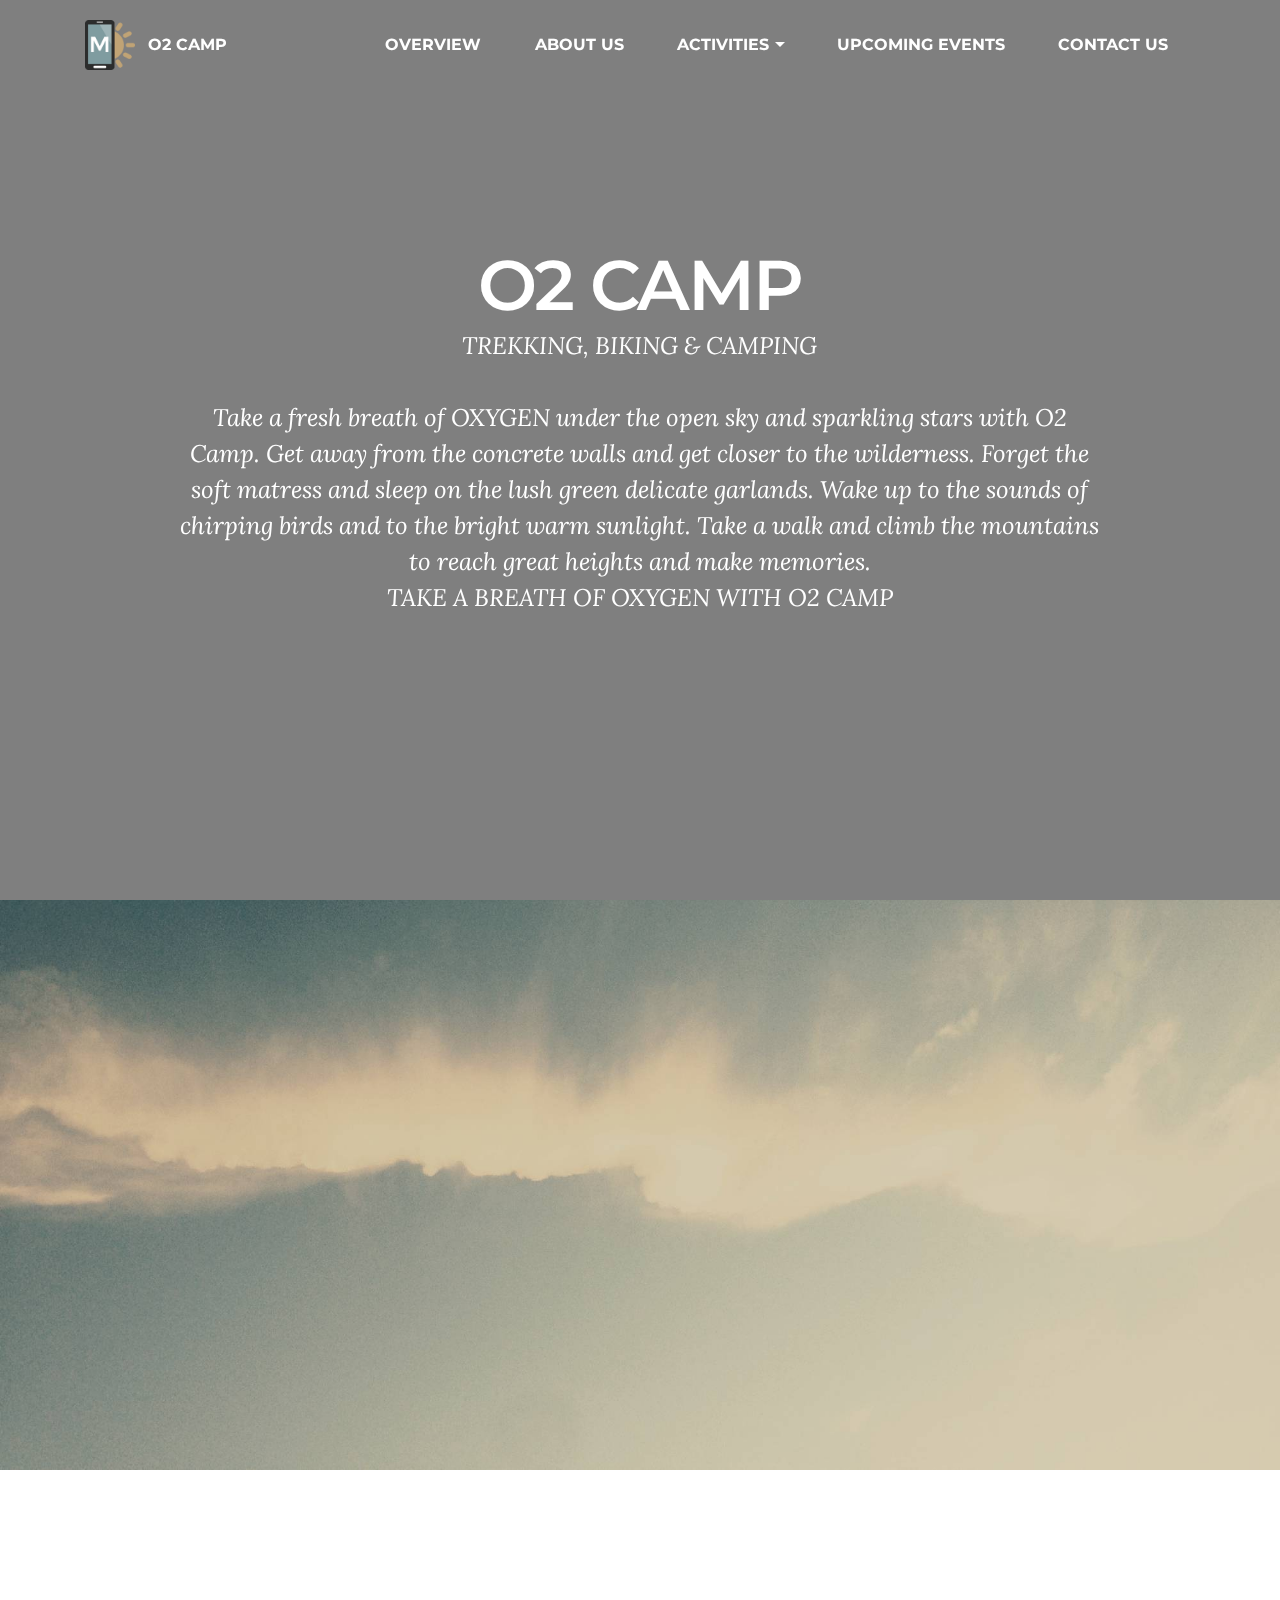
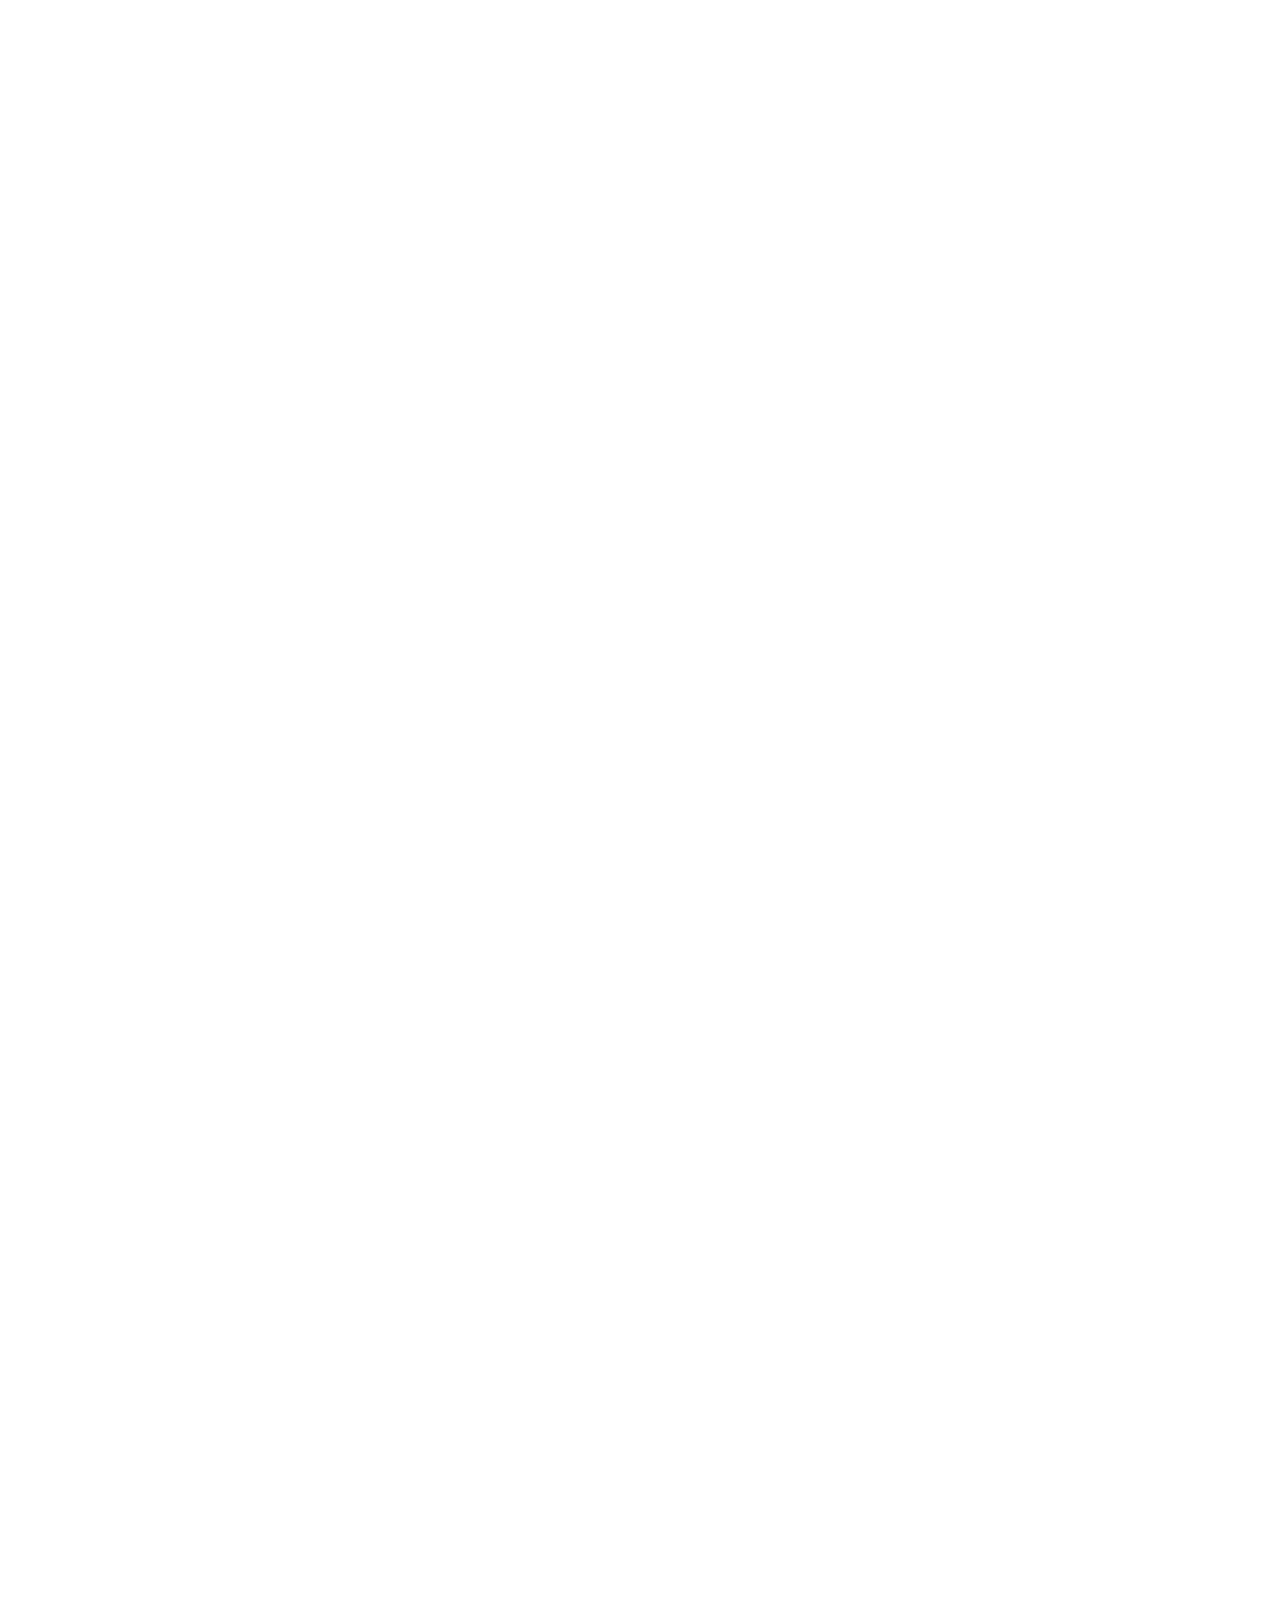
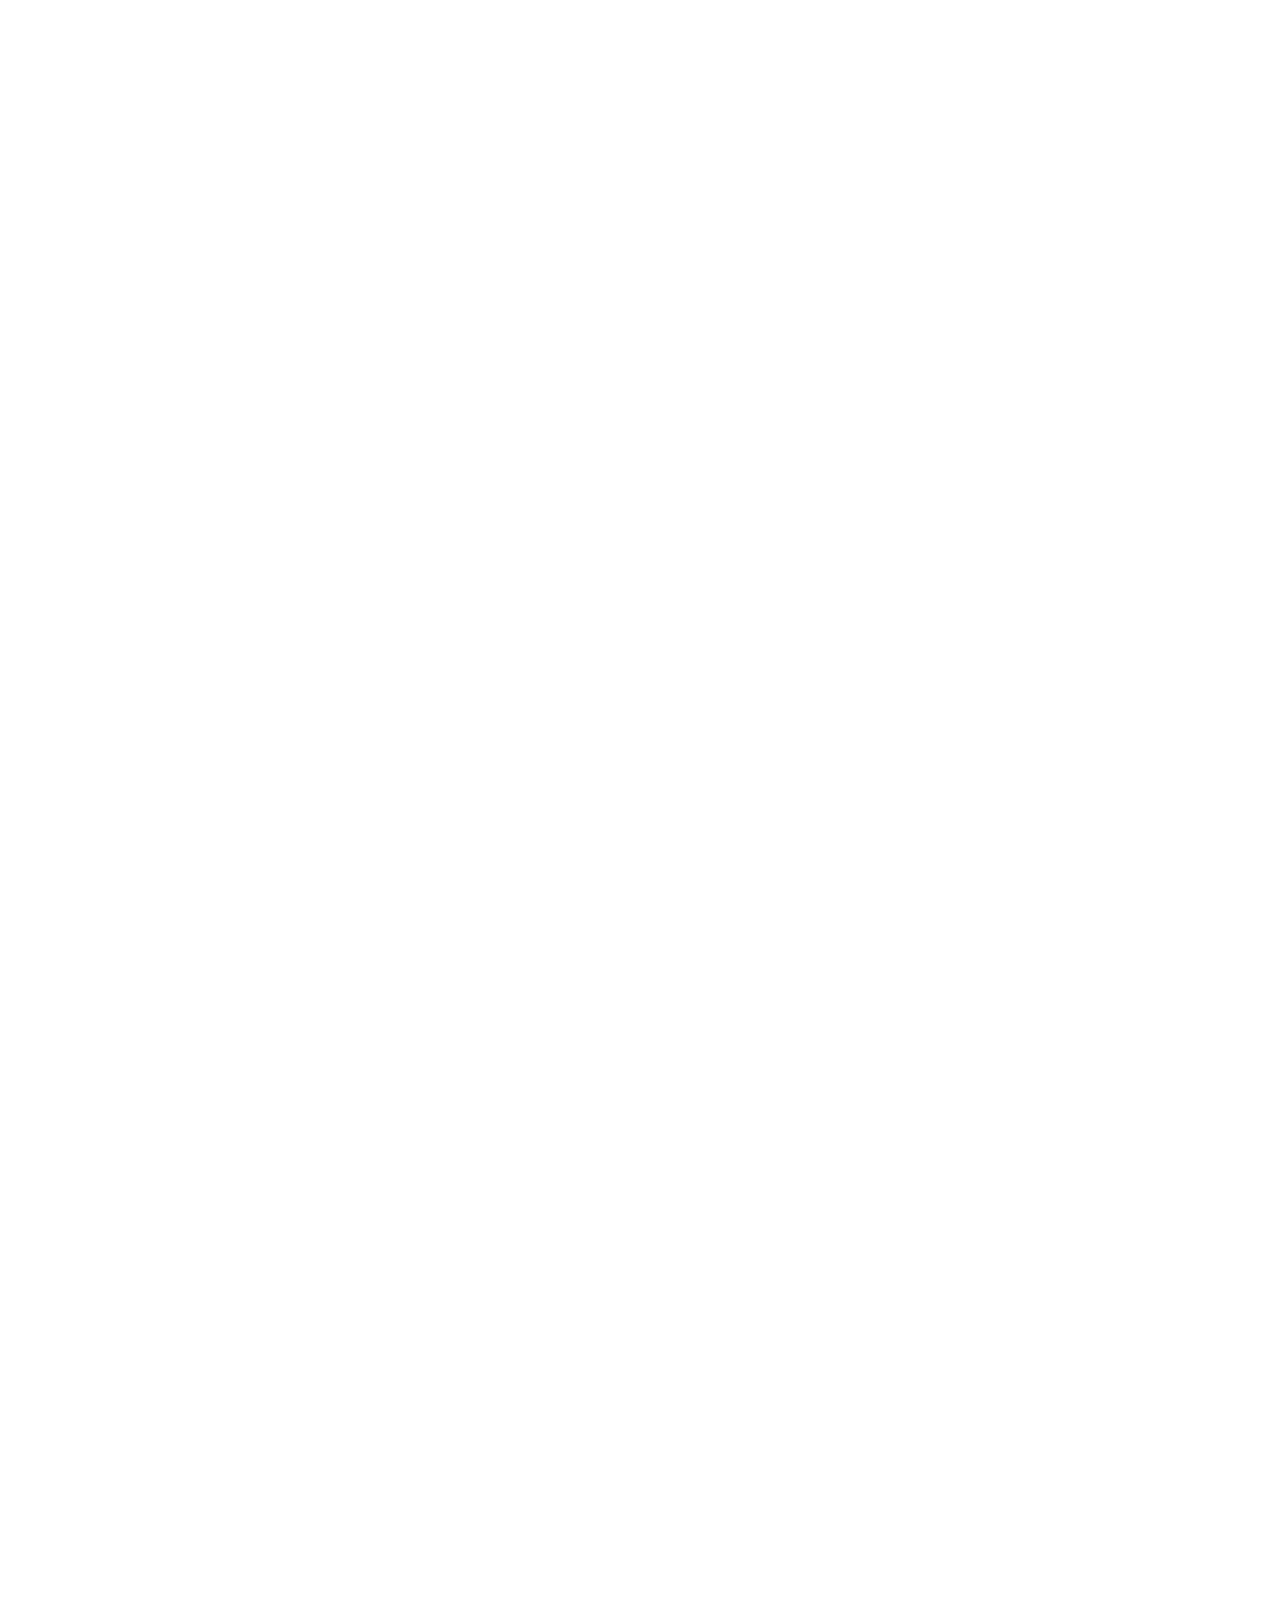
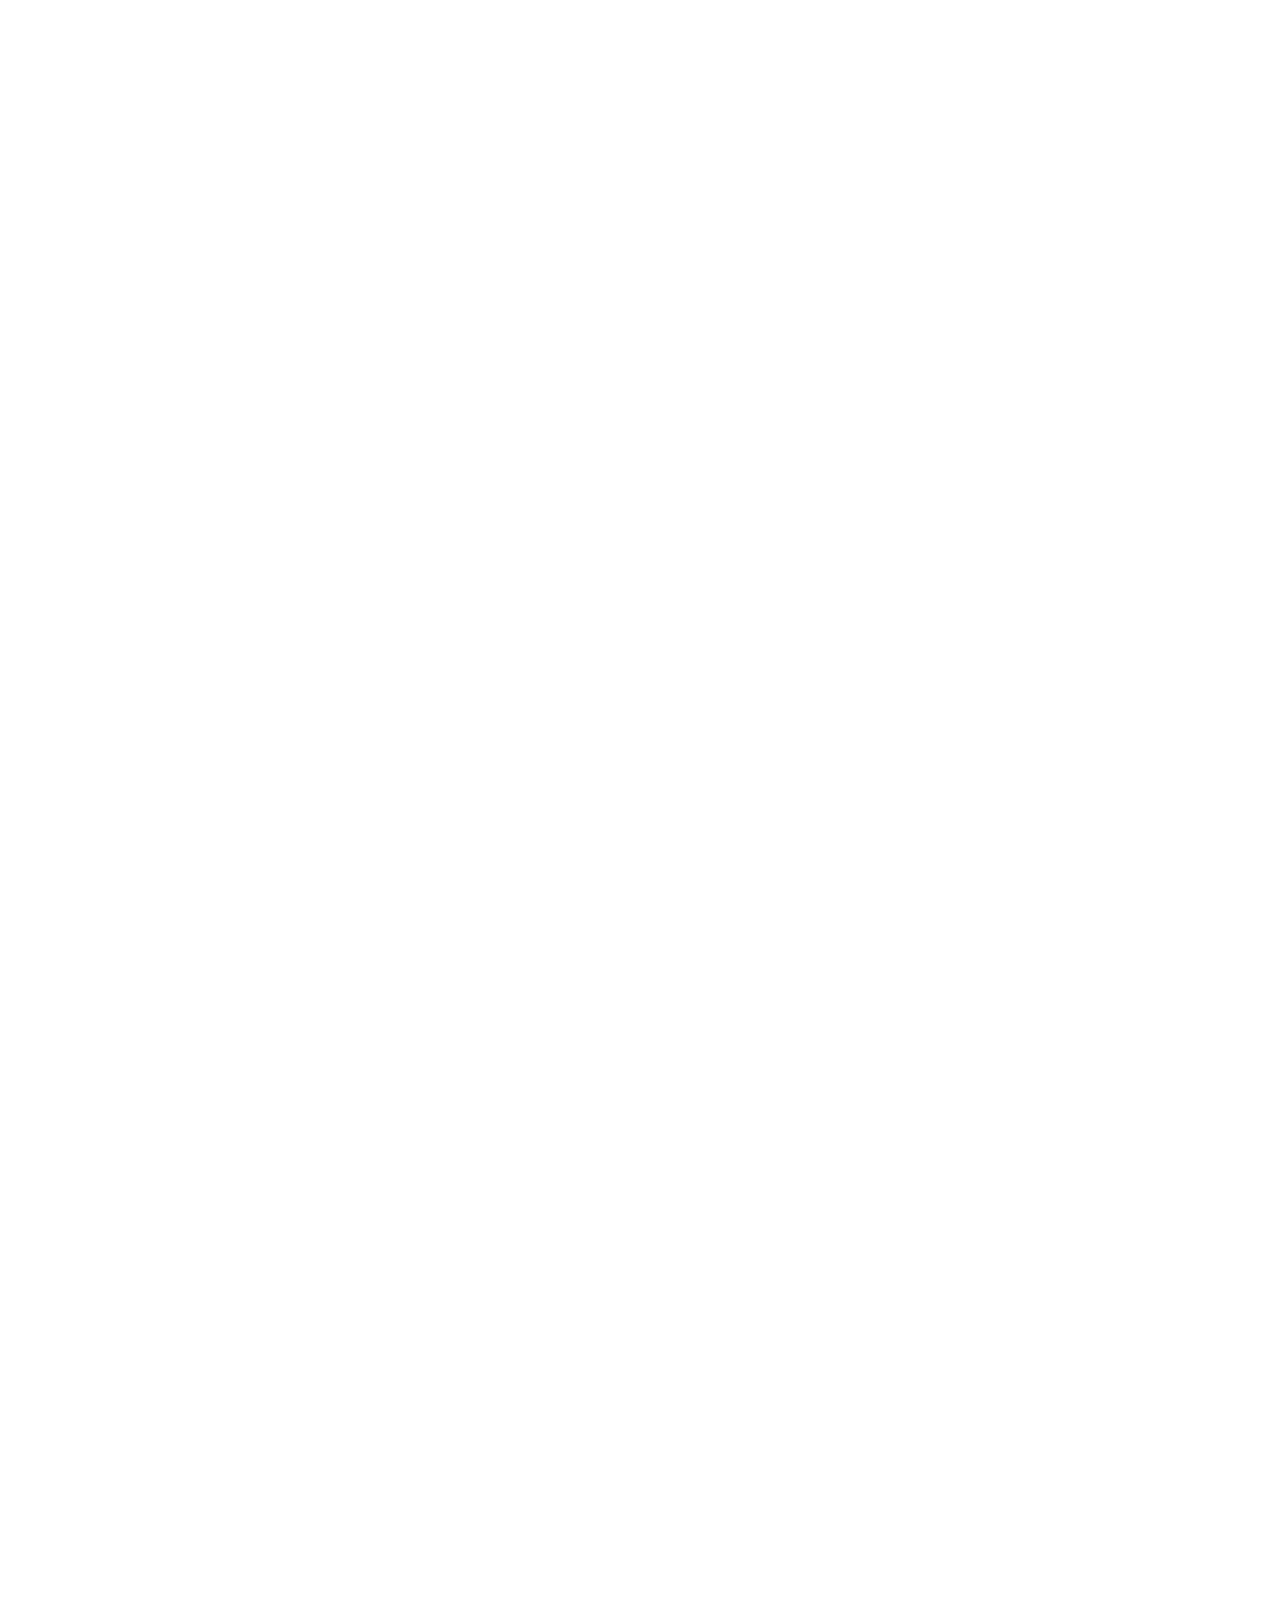
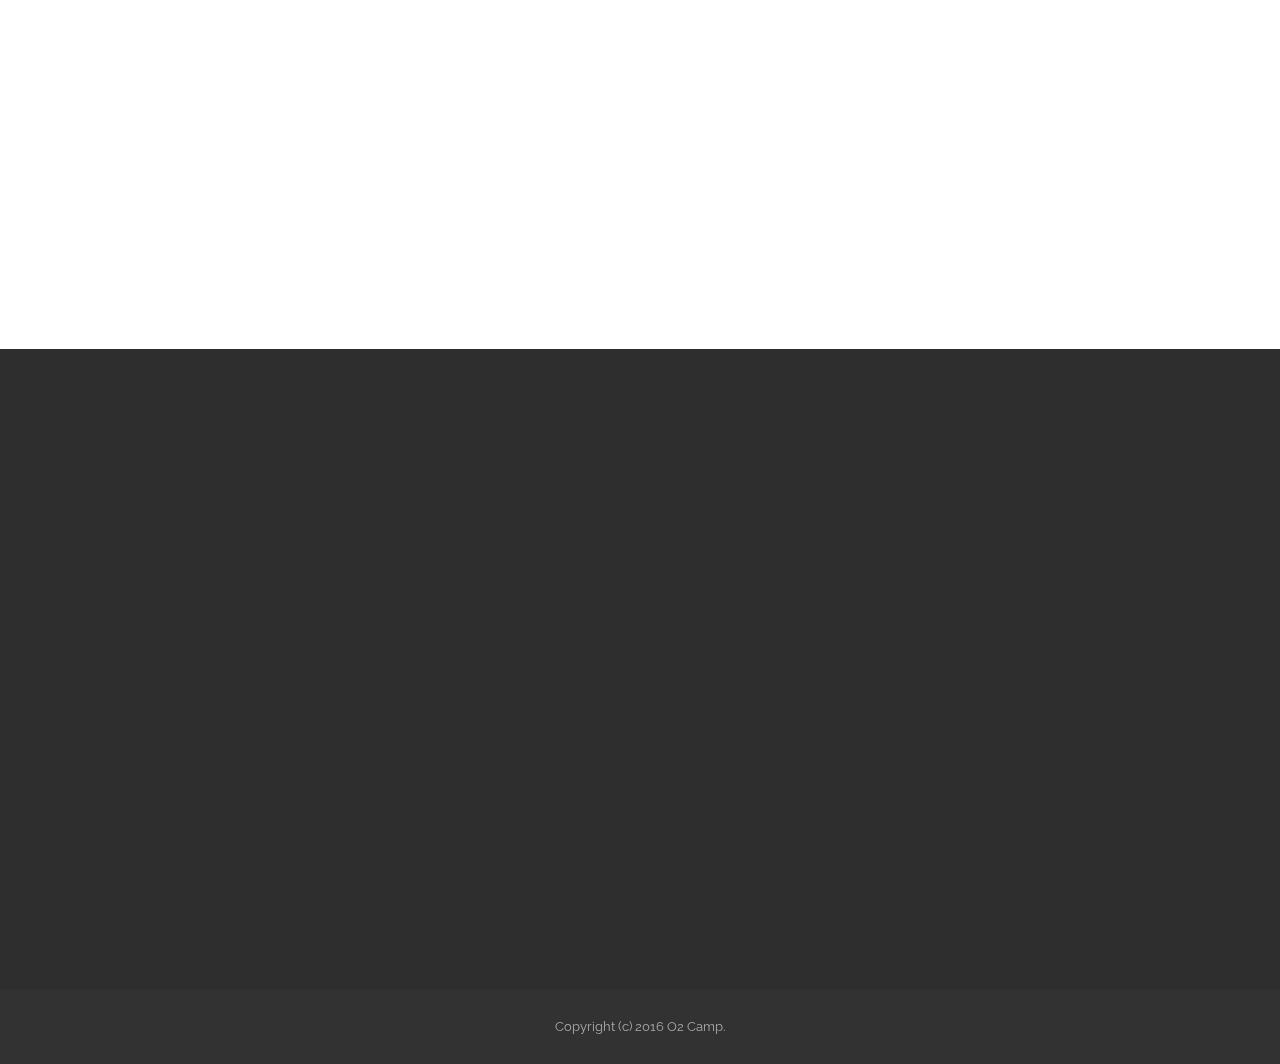
<file: index.html>
<!DOCTYPE html>
<html>
<head>
  <!-- Site made with Mobirise Website Builder v3.12.1, https://mobirise.com -->
  <meta charset="UTF-8">
  <meta http-equiv="X-UA-Compatible" content="IE=edge">
  <meta name="generator" content="Mobirise v3.12.1, mobirise.com">
  <meta name="viewport" content="width=device-width, initial-scale=1">
  <link rel="shortcut icon" href="assets/images/logo.png" type="image/x-icon">
  <meta name="description" content="">
  <title>O2 Camp</title>
  <link rel="stylesheet" href="https://fonts.googleapis.com/css?family=Lora:400,700,400italic,700italic&amp;subset=latin">
  <link rel="stylesheet" href="https://fonts.googleapis.com/css?family=Montserrat:400,700">
  <link rel="stylesheet" href="https://fonts.googleapis.com/css?family=Raleway:100,100i,200,200i,300,300i,400,400i,500,500i,600,600i,700,700i,800,800i,900,900i">
  <link rel="stylesheet" href="assets/bootstrap-material-design-font/css/material.css">
  <link rel="stylesheet" href="assets/tether/tether.min.css">
  <link rel="stylesheet" href="assets/bootstrap/css/bootstrap.min.css">
  <link rel="stylesheet" href="assets/animate.css/animate.min.css">
  <link rel="stylesheet" href="assets/dropdown/css/style.css">
  <link rel="stylesheet" href="assets/theme/css/style.css">
  <link rel="stylesheet" href="assets/mobirise/css/mbr-additional.css" type="text/css">
  
  
  
</head>
<body>
<section id="menu-0">

    <nav class="navbar navbar-dropdown bg-color transparent navbar-fixed-top">
        <div class="container">

            <div class="mbr-table">
                <div class="mbr-table-cell">

                    <div class="navbar-brand">
                        <a href="https://mobirise.com" class="navbar-logo"><img src="assets/images/logo.png" alt="Mobirise"></a>
                        <a class="navbar-caption" href="https://mobirise.com">O2 CAMP</a>
                    </div>

                </div>
                <div class="mbr-table-cell">

                    <button class="navbar-toggler pull-xs-right hidden-md-up" type="button" data-toggle="collapse" data-target="#exCollapsingNavbar">
                        <div class="hamburger-icon"></div>
                    </button>

                    <ul class="nav-dropdown collapse pull-xs-right nav navbar-nav navbar-toggleable-sm" id="exCollapsingNavbar"><li class="nav-item dropdown"><a class="nav-link link" href="index.html#header4-0">OVERVIEW</a></li><li class="nav-item"><a class="nav-link link" href="index.html#header1-1">ABOUT US</a></li><li class="nav-item dropdown"><a class="nav-link link dropdown-toggle" data-toggle="dropdown-submenu" href="https://mobirise.com/" aria-expanded="false">ACTIVITIES</a><div class="dropdown-menu"><a class="dropdown-item" href="index.html#header1-3">TREKKING</a><a class="dropdown-item" href="index.html#header1-4">CAMPING</a><a class="dropdown-item" href="index.html#header1-5">BIKING</a></div></li><li class="nav-item dropdown"><a class="nav-link link" href="index.html#msg-box5-8">UPCOMING EVENTS</a></li><li class="nav-item"><a class="nav-link link" href="index.html#contacts4-b">CONTACT US</a></li></ul>
                    <button hidden="" class="navbar-toggler navbar-close" type="button" data-toggle="collapse" data-target="#exCollapsingNavbar">
                        <div class="close-icon"></div>
                    </button>

                </div>
            </div>

        </div>
    </nav>

</section>

<section class="engine"><a rel="external" href="https://mobirise.com">Website Builder</a></section><section class="mbr-section mbr-section-hero mbr-section-full mbr-after-navbar" id="header4-0" data-bg-video="https://www.youtube.com/watch?v=uNCr7NdOJgw">

    <div class="mbr-overlay" style="opacity: 0.5; background-color: rgb(0, 0, 0);"></div>

    <div class="mbr-table-cell">

        <div class="container">
            <div class="row">
                <div class="mbr-section col-md-10 col-md-offset-1 text-xs-center">

                    <h1 class="mbr-section-title display-1">O2 CAMP</h1>
                    <p class="mbr-section-lead lead">TREKKING, BIKING &amp; CAMPING<br><br>Take a fresh breath of OXYGEN under the open sky and sparkling stars with O2 Camp. Get away from the concrete walls and get closer to the wilderness. Forget the soft matress and sleep on the lush green delicate garlands. Wake up to the sounds of chirping birds and to the bright warm sunlight. Take a walk and climb the mountains to reach great heights and make memories. <br>TAKE A BREATH OF OXYGEN WITH O2 CAMP</p>
                    
                </div>
            </div>
        </div>
    </div>

    

</section>

<section class="mbr-section mbr-section-hero mbr-section-full mbr-parallax-background" id="header1-1" style="background-image: url(assets/images/jumbotron.jpg);">

    

    <div class="mbr-table-cell">

        <div class="container">
            <div class="row">
                <div class="mbr-section col-md-10 col-md-offset-1 text-xs-center">

                    <h1 class="mbr-section-title display-1">WHAT WE DO</h1>
                    <p class="mbr-section-lead lead">O2 is commited towards exploring less travelled places and connecting with nature. We are all about proving you with the experience of luxury in simplicity. We bring different walks of people together and travel to facinating regions and camp in exotic &nbsp;locations.</p>
                    
                </div>
            </div>
        </div>
    </div>

    

</section>

<section class="mbr-section" id="testimonials2-2" style="background-color: rgb(255, 255, 255); padding-top: 120px; padding-bottom: 120px;">

    

        <div class="mbr-section mbr-section__container mbr-section__container--middle">
            <div class="container">
                <div class="row">
                    <div class="col-xs-12 text-xs-center">
                        <h3 class="mbr-section-title display-2">WHO ARE WE</h3>
                        <small class="mbr-section-subtitle">About our Organisers</small>
                    </div>
                </div>
            </div>
        </div>


    <div class="mbr-section mbr-section-nopadding">
        <div class="container">
            <div class="row">

                <div class="col-xs-12">

                    <div class="mbr-testimonial card mbr-testimonial-lg">
                        <div class="card-block"><p>Balaji Mohan is a hard core traveller. He is biker and trekker. Balaji has traveled to most parts in India and has a number of records under his belt. To name a few &nbsp;fastest Indian to complete Kashmir to Kanyakumari, Fastest East (Tezu) to West (Koteshwar). Passionate towards safe and endurance biking. With all his travelling experience, he would be sharing his travel dairies and guiding towards safe destinations.</p></div>
                        <div class="mbr-author card-footer">
                            <div class="mbr-author-img"><img src="assets/images/balaji-160x105.jpg" class="img-circle" alt="Balaji Mohan" title="Founder"></div>
                            <div class="mbr-author-name">Balaji Mohan</div>
                            <small class="mbr-author-desc">Founder<br></small>
                        </div>
                    </div><div class="mbr-testimonial card mbr-testimonial-lg">
                        <div class="card-block"></div>
                        <div class="mbr-author card-footer">
                            <div class="mbr-author-img"><img src="assets/images/vinodh-160x160.jpg" class="img-circle"></div>
                            <div class="mbr-author-name">Vinodhkumar B</div>
                            <small class="mbr-author-desc">Co-founder<br></small>
                        </div>
                    </div><div class="mbr-testimonial card mbr-testimonial-lg">
                        <div class="card-block"></div>
                        <div class="mbr-author card-footer">
                            <div class="mbr-author-img"><img src="assets/images/dhinu-160x120.jpg" class="img-circle"></div>
                            <div class="mbr-author-name">Dhinu Karthik</div>
                            <small class="mbr-author-desc">Co-founder</small>
                        </div>
                    </div><div class="mbr-testimonial card mbr-testimonial-lg">
                        <div class="card-block"><p>“Lorem ipsum dolor sit amet, consectetur adipisicing elit. Excepturi, aspernatur, voluptatibus, atque, tempore molestiae sed modi a ullam sint adipisci rerum vel praesentium voluptas deserunt veniam provident culpa sequi veritatis.”</p></div>
                        <div class="mbr-author card-footer">
                            <div class="mbr-author-img"><img src="assets/images/vishwa-160x106.jpg" class="img-circle"></div>
                            <div class="mbr-author-name">Vishwanathan</div>
                            <small class="mbr-author-desc">Biker, Camper</small>
                        </div>
                    </div><div class="mbr-testimonial card mbr-testimonial-lg">
                        <div class="card-block"></div>
                        <div class="mbr-author card-footer">
                            <div class="mbr-author-img"><img src="assets/images/viki-160x160.jpg" class="img-circle"></div>
                            <div class="mbr-author-name">Vignesh Chandran</div>
                            <small class="mbr-author-desc">Biker, Trekker &amp; Camper</small>
                        </div>
                    </div>

                </div>

            </div>

        </div>
    </div>
</section>

<section class="mbr-section mbr-section-hero mbr-section-full mbr-parallax-background" id="header1-3" style="background-image: url(assets/images/trek-2000x1500.jpg);">

    

    <div class="mbr-table-cell">

        <div class="container">
            <div class="row">
                <div class="mbr-section col-md-10 col-md-offset-1 text-xs-center">

                    <h1 class="mbr-section-title display-1">TREKKING WITH O2</h1>
                    <p class="mbr-section-lead lead">Click any text to edit or style it. Click blue "Gear" icon in the top right corner to hide/show buttons, text, title and change the block background. <br> Click red "+" in the bottom right corner to add a new block. Use the top left menu to create new pages, sites and add extensions.</p>
                    
                </div>
            </div>
        </div>
    </div>

    

</section>

<section class="mbr-section mbr-section-hero mbr-section-full mbr-parallax-background" id="header1-4" style="background-image: url(assets/images/tent-2000x1500.jpg);">

    

    <div class="mbr-table-cell">

        <div class="container">
            <div class="row">
                <div class="mbr-section col-md-10">

                    <h1 class="mbr-section-title display-1">O2 CAMPING</h1>
                    <p class="mbr-section-lead lead"><strong>CONTENT TO BE ADDED</strong></p>
                    
                </div>
            </div>
        </div>
    </div>

    

</section>

<section class="mbr-section mbr-section-hero mbr-section-full mbr-parallax-background" id="header1-5" style="background-image: url(assets/images/bike-2000x816.jpg);">

    

    <div class="mbr-table-cell">

        <div class="container">
            <div class="row">
                <div class="mbr-section col-md-10 col-md-offset-1 text-xs-center">

                    <h1 class="mbr-section-title display-1">O2 BIKING</h1>
                    <p class="mbr-section-lead lead"><strong>CONTENT TO BE ADDED</strong></p>
                    
                </div>
            </div>
        </div>
    </div>

    

</section>

<section class="mbr-section" id="msg-box5-8" style="background-color: rgb(255, 255, 255); padding-top: 0px; padding-bottom: 0px;">

    
    <div class="container">
        <div class="row">
            <div class="mbr-table-md-up">

              

              <div class="mbr-table-cell col-md-5 text-xs-center text-md-right content-size">
                  <h3 class="mbr-section-title display-2">UPCOMING EVENTS</h3>
                  <div class="lead">

                    <p>
                      <a href="Kodai.html"><strong>Kodai - Camping April 29th 2017 to May 1st 2017</strong></a>
                      <br>
                      <strong>Kumta Beach Walk and Beach Camping May 13th 2017 and May 14th 2017</strong>
                    
                    </p>

                  </div>

                  
              </div>


              


              <div class="mbr-table-cell mbr-left-padding-md-up mbr-valign-top col-md-7 image-size" style="width: 50%;">
                  <div class="mbr-figure"><img src="assets/images/mbr-1400x909.jpg"></div>
              </div>

            </div>
        </div>
    </div>

</section>

<section class="mbr-footer footer4 mbr-section mbr-section-md-padding" id="contacts4-b" style="background-color: rgb(46, 46, 46); padding-top: 90px; padding-bottom: 90px;">
    
    <div class="container">
        <div class="mbr-contacts row">
            <div class="col-sm-8">
                <div class="row">
                    <div class="col-sm-6">
                        <p><strong>Address</strong><br>
1234 Street Name<br>
City, AA 99999<br><br><br>
<strong>Contacts</strong><br>
Email: oxygen2camp@gmail.com<br>
Phone:&nbsp;<br>
Fax:&nbsp;</p>
                    </div>
                    <div class="col-sm-6"><ul class="mbr-contacts__list"><br></ul></div>
                </div>
            </div>
            <div class="col-sm-4" data-form-type="formoid">
                <div data-form-alert="true">
                    <div hidden="" data-form-alert-success="true">Thanks for filling out form!</div>
                </div>
                <form action="https://mobirise.com/" method="post" data-form-title="MESSAGE">
                    <input type="hidden" value="qmdQcN5QyRyXekkTxFQ7biNvixEQOWM2ynmQyJq8LZubGFjECF5/xOgn4l8RqHylZJxIxeo9KOdMq+O0xpO+0k5Tj8vJmuLE0GNFOGQbypOp9iBAw7ygMg1HsEPH1FZe" data-form-email="true">
                    <div class="form-group">
                        <label class="form-control-label" for="contacts4-b-name">Name<span class="form-asterisk">*</span></label>
                        <input type="text" class="form-control input-sm input-inverse" name="name" required="" data-form-field="Name" id="contacts4-b-name">
                    </div>
                    <div class="form-group">
                        <label class="form-control-label" for="contacts4-b-email">Email<span class="form-asterisk">*</span></label>
                        <input type="email" class="form-control input-sm input-inverse" name="email" required="" data-form-field="Email" id="contacts4-b-email">
                    </div>
                    <div class="form-group">
                        <label class="form-control-label" for="contacts4-b-phone">Phone</label>
                        <input type="tel" class="form-control input-sm input-inverse" name="phone" data-form-field="Phone" id="contacts4-b-phone">
                    </div>
                    <div class="form-group">
                        <label class="form-control-label" for="contacts4-b-message">Message</label>
                        <textarea class="form-control input-sm input-inverse" name="message" data-form-field="Message" rows="4" id="contacts4-b-message"></textarea>
                    </div>
                    <div class="mbr-buttons mbr-buttons--right btn-inverse"><button type="submit" class="btn btn-sm btn-black">Contact us</button></div>
                </form>
            </div>
        </div>
    </div>
</section>

<footer class="mbr-small-footer mbr-section mbr-section-nopadding" id="footer1-2" style="background-color: rgb(50, 50, 50); padding-top: 1.75rem; padding-bottom: 1.75rem;">
    
    <div class="container">
        <p class="text-xs-center">Copyright (c) 2016 O2 Camp.</p>
    </div>
</footer>


  <script src="assets/web/assets/jquery/jquery.min.js"></script>
  <script src="assets/tether/tether.min.js"></script>
  <script src="assets/bootstrap/js/bootstrap.min.js"></script>
  <script src="assets/smooth-scroll/smooth-scroll.js"></script>
  <script src="assets/jquery-mb-ytplayer/jquery.mb.ytplayer.min.js"></script>
  <script src="assets/viewport-checker/jquery.viewportchecker.js"></script>
  <script src="assets/dropdown/js/script.min.js"></script>
  <script src="assets/touch-swipe/jquery.touch-swipe.min.js"></script>
  <script src="assets/jarallax/jarallax.js"></script>
  <script src="assets/theme/js/script.js"></script>
  <script src="assets/formoid/formoid.min.js"></script>
  
  
  <input name="animation" type="hidden">
  </body>
</html>
</file>
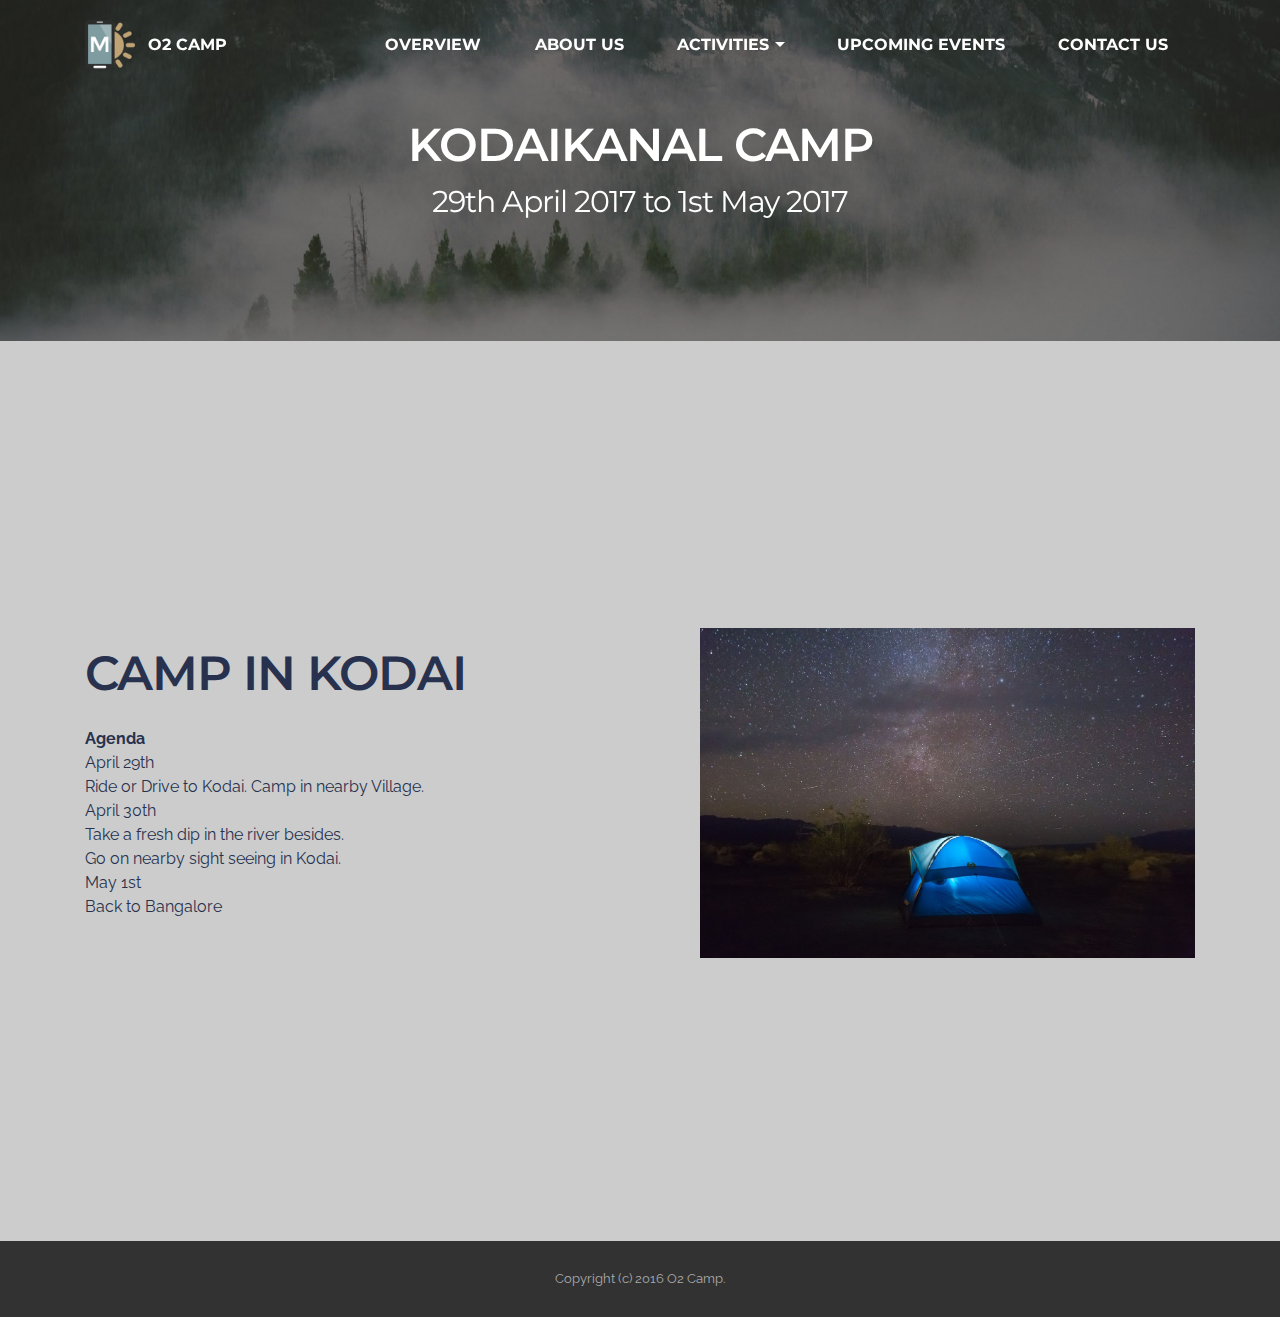
<file: Kodai.html>
<!DOCTYPE html>
<html>
<head>
  <!-- Site made with Mobirise Website Builder v3.12.1, https://mobirise.com -->
  <meta charset="UTF-8">
  <meta http-equiv="X-UA-Compatible" content="IE=edge">
  <meta name="generator" content="Mobirise v3.12.1, mobirise.com">
  <meta name="viewport" content="width=device-width, initial-scale=1">
  <link rel="shortcut icon" href="assets/images/logo.png" type="image/x-icon">
  <meta name="description" content="Website Builder Description">
  <title>Kodai Camp</title>
  <link rel="stylesheet" href="https://fonts.googleapis.com/css?family=Lora:400,700,400italic,700italic&amp;subset=latin">
  <link rel="stylesheet" href="https://fonts.googleapis.com/css?family=Montserrat:400,700">
  <link rel="stylesheet" href="https://fonts.googleapis.com/css?family=Raleway:100,100i,200,200i,300,300i,400,400i,500,500i,600,600i,700,700i,800,800i,900,900i">
  <link rel="stylesheet" href="assets/bootstrap-material-design-font/css/material.css">
  <link rel="stylesheet" href="assets/tether/tether.min.css">
  <link rel="stylesheet" href="assets/bootstrap/css/bootstrap.min.css">
  <link rel="stylesheet" href="assets/animate.css/animate.min.css">
  <link rel="stylesheet" href="assets/dropdown/css/style.css">
  <link rel="stylesheet" href="assets/theme/css/style.css">
  <link rel="stylesheet" href="assets/mobirise/css/mbr-additional.css" type="text/css">
  
  
  
</head>
<body>
<section id="menu-s">

    <nav class="navbar navbar-dropdown bg-color transparent navbar-fixed-top">
        <div class="container">

            <div class="mbr-table">
                <div class="mbr-table-cell">

                    <div class="navbar-brand">
                        <a href="https://mobirise.com" class="navbar-logo"><img src="assets/images/logo.png" alt="Mobirise"></a>
                        <a class="navbar-caption" href="https://mobirise.com">O2 CAMP</a>
                    </div>

                </div>
                <div class="mbr-table-cell">

                    <button class="navbar-toggler pull-xs-right hidden-md-up" type="button" data-toggle="collapse" data-target="#exCollapsingNavbar">
                        <div class="hamburger-icon"></div>
                    </button>

                    <ul class="nav-dropdown collapse pull-xs-right nav navbar-nav navbar-toggleable-sm" id="exCollapsingNavbar"><li class="nav-item dropdown"><a class="nav-link link" href="index.html#header4-0">OVERVIEW</a></li><li class="nav-item"><a class="nav-link link" href="index.html#header1-1">ABOUT US</a></li><li class="nav-item dropdown"><a class="nav-link link dropdown-toggle" data-toggle="dropdown-submenu" href="https://mobirise.com/" aria-expanded="false">ACTIVITIES</a><div class="dropdown-menu"><a class="dropdown-item" href="index.html#header1-3">TREKKING</a><a class="dropdown-item" href="index.html#header1-4">CAMPING</a><a class="dropdown-item" href="index.html#header1-5">BIKING</a></div></li><li class="nav-item dropdown"><a class="nav-link link" href="index.html#msg-box5-8">UPCOMING EVENTS</a></li><li class="nav-item"><a class="nav-link link" href="index.html#contacts4-b">CONTACT US</a></li></ul>
                    <button hidden="" class="navbar-toggler navbar-close" type="button" data-toggle="collapse" data-target="#exCollapsingNavbar">
                        <div class="close-icon"></div>
                    </button>

                </div>
            </div>

        </div>
    </nav>

</section>

<section class="engine"><a rel="external" href="https://mobirise.com">Mobirise Site Builder</a></section><section class="mbr-section article mbr-parallax-background mbr-after-navbar" id="msg-box8-w" style="background-image: url(assets/images/mbr-2000x1333.jpg); padding-top: 120px; padding-bottom: 120px;">

    <div class="mbr-overlay" style="opacity: 0.5; background-color: rgb(34, 34, 34);">
    </div>
    <div class="container">
        <div class="row">
            <div class="col-md-8 col-md-offset-2 text-xs-center">
                <h3 class="mbr-section-title display-2">KODAIKANAL CAMP<br><span style="font-weight: normal;">29th April 2017 to 1st May 2017</span></h3>
                <div class="lead"></div>
                
            </div>
        </div>
    </div>

</section>

<section class="mbr-section mbr-section-hero mbr-section-full header2" id="header2-z" style="background-color: rgb(204, 204, 204);">

    

    <div class="mbr-table mbr-table-full">
        <div class="mbr-table-cell">

            <div class="container">
                <div class="mbr-section row">
                    <div class="mbr-table-md-up">
                        
                        
                        

                        <div class="mbr-table-cell col-md-5 content-size text-xs-center text-md-right">

                            <h3 class="mbr-section-title display-2">CAMP IN KODAI</h3>

                            <div class="mbr-section-text">
                                <p><strong>Agenda</strong><br>April 29th<br>Ride or Drive to Kodai. Camp in nearby Village.<br>April 30th<br>Take a fresh dip in the river besides.<br>Go on nearby sight seeing in Kodai.<br>May 1st&nbsp;<br>Back to Bangalore</p>
                            </div>

                            <div class="mbr-section-btn">
                              
                              <a href="https://www.instamojo.com/@oxygen2/l266d71098a094c86a84f8140f499dbb1/" rel="im-checkout" data-behaviour="link" data-style="flat" data-text="REGISTER & PAY"></a>
                              <script src="https://d2xwmjc4uy2hr5.cloudfront.net/im-embed/im-embed.min.js"></script>

                            </div>

                        </div>
                        <div class="mbr-table-cell mbr-valign-top mbr-left-padding-md-up col-md-7 image-size" style="width: 50%;">
                            <div class="mbr-figure"><img src="assets/images/mbr-1-1400x933.jpg"></div>
                        </div>

                    </div>
                </div>
            </div>

        </div>
    </div>

    

</section>

<footer class="mbr-small-footer mbr-section mbr-section-nopadding" id="footer1-t" style="background-color: rgb(50, 50, 50); padding-top: 1.75rem; padding-bottom: 1.75rem;">
    
    <div class="container">
        <p class="text-xs-center">Copyright (c) 2016 O2 Camp.</p>
    </div>
</footer>


  <script src="assets/web/assets/jquery/jquery.min.js"></script>
  <script src="assets/tether/tether.min.js"></script>
  <script src="assets/bootstrap/js/bootstrap.min.js"></script>
  <script src="assets/smooth-scroll/smooth-scroll.js"></script>
  <script src="assets/jarallax/jarallax.js"></script>
  <script src="assets/viewport-checker/jquery.viewportchecker.js"></script>
  <script src="assets/dropdown/js/script.min.js"></script>
  <script src="assets/touch-swipe/jquery.touch-swipe.min.js"></script>
  <script src="assets/theme/js/script.js"></script>
  
  
  <input name="animation" type="hidden">
  </body>
</html>
</file>
<file: assets/bootstrap-material-design-font/css/material.css>
@font-face {
  font-family: 'Material-Design-Icons';
  src: url('../fonts/Material-Design-Icons.eot?3ocs8m');
  src: url('../fonts/Material-Design-Icons.eot?#iefix3ocs8m') format('embedded-opentype'), url('../fonts/Material-Design-Icons.woff?3ocs8m') format('woff'), url('../fonts/Material-Design-Icons.ttf?3ocs8m') format('truetype'), url('../fonts/Material-Design-Icons.svg?3ocs8m#Material-Design-Icons') format('svg');
  font-weight: normal;
  font-style: normal;
}
[class^="mdi-"],
[class*="mdi-"] {
  speak: none;
  display: inline-block;
  font-style: normal;
  font-variant:normal;
  font-weight:normal;
  /*font-size:24px;*/
  line-height:1;
  font-family:'Material-Design-Icons' !important;
  text-rendering: auto;
  
  -webkit-font-smoothing: antialiased;
  -moz-osx-font-smoothing: grayscale;
  -webkit-transform: translate(0, 0);
      -ms-transform: translate(0, 0);
          transform: translate(0, 0);
}
[class^="mdi-"]:before,
[class*="mdi-"]:before {
  display: inline-block;
  speak: none;
  text-decoration: inherit;
}
[class^="mdi-"].pull-left,
[class*="mdi-"].pull-left {
  margin-right: .3em;
}
[class^="mdi-"].pull-right,
[class*="mdi-"].pull-right {
  margin-left: .3em;
}
[class^="mdi-"].mdi-lg:before,
[class*="mdi-"].mdi-lg:before,
[class^="mdi-"].mdi-lg:after,
[class*="mdi-"].mdi-lg:after {
  font-size: 1.33333333em;
  line-height: 0.75em;
  vertical-align: -15%;
}
[class^="mdi-"].mdi-2x:before,
[class*="mdi-"].mdi-2x:before,
[class^="mdi-"].mdi-2x:after,
[class*="mdi-"].mdi-2x:after {
  font-size: 2em;
}
[class^="mdi-"].mdi-3x:before,
[class*="mdi-"].mdi-3x:before,
[class^="mdi-"].mdi-3x:after,
[class*="mdi-"].mdi-3x:after {
  font-size: 3em;
}
[class^="mdi-"].mdi-4x:before,
[class*="mdi-"].mdi-4x:before,
[class^="mdi-"].mdi-4x:after,
[class*="mdi-"].mdi-4x:after {
  font-size: 4em;
}
[class^="mdi-"].mdi-5x:before,
[class*="mdi-"].mdi-5x:before,
[class^="mdi-"].mdi-5x:after,
[class*="mdi-"].mdi-5x:after {
  font-size: 5em;
}
[class^="mdi-device-signal-cellular-"]:after,
[class^="mdi-device-battery-"]:after,
[class^="mdi-device-battery-charging-"]:after,
[class^="mdi-device-signal-cellular-connected-no-internet-"]:after,
[class^="mdi-device-signal-wifi-"]:after,
[class^="mdi-device-signal-wifi-statusbar-not-connected"]:after,
.mdi-device-network-wifi:after {
  opacity: .3;
  position: absolute;
  left: 0;
  top: 0;
  z-index: 1;
  display: inline-block;
  speak: none;
  text-decoration: inherit;
}
[class^="mdi-device-signal-cellular-"]:after {
  content: "\e758";
}
[class^="mdi-device-battery-"]:after {
  content: "\e735";
}
[class^="mdi-device-battery-charging-"]:after {
  content: "\e733";
}
[class^="mdi-device-signal-cellular-connected-no-internet-"]:after {
  content: "\e75d";
}
[class^="mdi-device-signal-wifi-"]:after,
.mdi-device-network-wifi:after {
  content: "\e765";
}
[class^="mdi-device-signal-wifi-statusbasr-not-connected"]:after {
  content: "\e8f7";
}
.mdi-device-signal-cellular-off:after,
.mdi-device-signal-cellular-null:after,
.mdi-device-signal-cellular-no-sim:after,
.mdi-device-signal-wifi-off:after,
.mdi-device-signal-wifi-4-bar:after,
.mdi-device-signal-cellular-4-bar:after,
.mdi-device-battery-alert:after,
.mdi-device-signal-cellular-connected-no-internet-4-bar:after,
.mdi-device-battery-std:after,
.mdi-device-battery-full .mdi-device-battery-unknown:after {
  content: "";
}
.mdi-fw {
  width: 1.28571429em;
  text-align: center;
}
.mdi-ul {
  padding-left: 0;
  margin-left: 2.14285714em;
  list-style-type: none;
}
.mdi-ul > li {
  position: relative;
}
.mdi-li {
  position: absolute;
  left: -2.14285714em;
  width: 2.14285714em;
  top: 0.14285714em;
  text-align: center;
}
.mdi-li.mdi-lg {
  left: -1.85714286em;
}
.mdi-border {
  padding: .2em .25em .15em;
  border: solid 0.08em #eeeeee;
  border-radius: .1em;
}
.mdi-spin {
  -webkit-animation: mdi-spin 2s infinite linear;
  animation: mdi-spin 2s infinite linear;
  -webkit-transform-origin: 50% 50%;
  -ms-transform-origin: 50% 50%;
      transform-origin: 50% 50%;
}
.mdi-pulse {
  -webkit-animation: mdi-spin 1s steps(8) infinite;
  animation: mdi-spin 1s steps(8) infinite;
  -webkit-transform-origin: 50% 50%;
  -ms-transform-origin: 50% 50%;
      transform-origin: 50% 50%;
}
@-webkit-keyframes mdi-spin {
  0% {
    -webkit-transform: rotate(0deg);
    transform: rotate(0deg);
  }
  100% {
    -webkit-transform: rotate(359deg);
    transform: rotate(359deg);
  }
}
@keyframes mdi-spin {
  0% {
    -webkit-transform: rotate(0deg);
    transform: rotate(0deg);
  }
  100% {
    -webkit-transform: rotate(359deg);
    transform: rotate(359deg);
  }
}
.mdi-rotate-90 {
  filter: progid:DXImageTransform.Microsoft.BasicImage(rotation=1);
  -webkit-transform: rotate(90deg);
  -ms-transform: rotate(90deg);
  transform: rotate(90deg);
}
.mdi-rotate-180 {
  filter: progid:DXImageTransform.Microsoft.BasicImage(rotation=2);
  -webkit-transform: rotate(180deg);
  -ms-transform: rotate(180deg);
  transform: rotate(180deg);
}
.mdi-rotate-270 {
  filter: progid:DXImageTransform.Microsoft.BasicImage(rotation=3);
  -webkit-transform: rotate(270deg);
  -ms-transform: rotate(270deg);
  transform: rotate(270deg);
}
.mdi-flip-horizontal {
  filter: progid:DXImageTransform.Microsoft.BasicImage(rotation=0, mirror=1);
  -webkit-transform: scale(-1, 1);
  -ms-transform: scale(-1, 1);
  transform: scale(-1, 1);
}
.mdi-flip-vertical {
  filter: progid:DXImageTransform.Microsoft.BasicImage(rotation=2, mirror=1);
  -webkit-transform: scale(1, -1);
  -ms-transform: scale(1, -1);
  transform: scale(1, -1);
}
:root .mdi-rotate-90,
:root .mdi-rotate-180,
:root .mdi-rotate-270,
:root .mdi-flip-horizontal,
:root .mdi-flip-vertical {
  -webkit-filter: none;
          filter: none;
}
.mdi-stack {
  position: relative;
  display: inline-block;
  width: 2em;
  height: 2em;
  line-height: 2em;
  vertical-align: middle;
}
.mdi-stack-1x,
.mdi-stack-2x {
  position: absolute;
  left: 0;
  width: 100%;
  text-align: center;
}
.mdi-stack-1x {
  line-height: inherit;
}
.mdi-stack-2x {
  font-size: 2em;
}
.mdi-inverse {
  color: #ffffff;
}
/* Start Icons */
.mdi-action-3d-rotation:before {
  content: "\e600";
}
.mdi-action-accessibility:before {
  content: "\e601";
}
.mdi-action-account-balance-wallet:before {
  content: "\e602";
}
.mdi-action-account-balance:before {
  content: "\e603";
}
.mdi-action-account-box:before {
  content: "\e604";
}
.mdi-action-account-child:before {
  content: "\e605";
}
.mdi-action-account-circle:before {
  content: "\e606";
}
.mdi-action-add-shopping-cart:before {
  content: "\e607";
}
.mdi-action-alarm-add:before {
  content: "\e608";
}
.mdi-action-alarm-off:before {
  content: "\e609";
}
.mdi-action-alarm-on:before {
  content: "\e60a";
}
.mdi-action-alarm:before {
  content: "\e60b";
}
.mdi-action-android:before {
  content: "\e60c";
}
.mdi-action-announcement:before {
  content: "\e60d";
}
.mdi-action-aspect-ratio:before {
  content: "\e60e";
}
.mdi-action-assessment:before {
  content: "\e60f";
}
.mdi-action-assignment-ind:before {
  content: "\e610";
}
.mdi-action-assignment-late:before {
  content: "\e611";
}
.mdi-action-assignment-return:before {
  content: "\e612";
}
.mdi-action-assignment-returned:before {
  content: "\e613";
}
.mdi-action-assignment-turned-in:before {
  content: "\e614";
}
.mdi-action-assignment:before {
  content: "\e615";
}
.mdi-action-autorenew:before {
  content: "\e616";
}
.mdi-action-backup:before {
  content: "\e617";
}
.mdi-action-book:before {
  content: "\e618";
}
.mdi-action-bookmark-outline:before {
  content: "\e619";
}
.mdi-action-bookmark:before {
  content: "\e61a";
}
.mdi-action-bug-report:before {
  content: "\e61b";
}
.mdi-action-cached:before {
  content: "\e61c";
}
.mdi-action-check-circle:before {
  content: "\e61d";
}
.mdi-action-class:before {
  content: "\e61e";
}
.mdi-action-credit-card:before {
  content: "\e61f";
}
.mdi-action-dashboard:before {
  content: "\e620";
}
.mdi-action-delete:before {
  content: "\e621";
}
.mdi-action-description:before {
  content: "\e622";
}
.mdi-action-dns:before {
  content: "\e623";
}
.mdi-action-done-all:before {
  content: "\e624";
}
.mdi-action-done:before {
  content: "\e625";
}
.mdi-action-event:before {
  content: "\e626";
}
.mdi-action-exit-to-app:before {
  content: "\e627";
}
.mdi-action-explore:before {
  content: "\e628";
}
.mdi-action-extension:before {
  content: "\e629";
}
.mdi-action-face-unlock:before {
  content: "\e62a";
}
.mdi-action-favorite-outline:before {
  content: "\e62b";
}
.mdi-action-favorite:before {
  content: "\e62c";
}
.mdi-action-find-in-page:before {
  content: "\e62d";
}
.mdi-action-find-replace:before {
  content: "\e62e";
}
.mdi-action-flip-to-back:before {
  content: "\e62f";
}
.mdi-action-flip-to-front:before {
  content: "\e630";
}
.mdi-action-get-app:before {
  content: "\e631";
}
.mdi-action-grade:before {
  content: "\e632";
}
.mdi-action-group-work:before {
  content: "\e633";
}
.mdi-action-help:before {
  content: "\e634";
}
.mdi-action-highlight-remove:before {
  content: "\e635";
}
.mdi-action-history:before {
  content: "\e636";
}
.mdi-action-home:before {
  content: "\e637";
}
.mdi-action-https:before {
  content: "\e638";
}
.mdi-action-info-outline:before {
  content: "\e639";
}
.mdi-action-info:before {
  content: "\e63a";
}
.mdi-action-input:before {
  content: "\e63b";
}
.mdi-action-invert-colors:before {
  content: "\e63c";
}
.mdi-action-label-outline:before {
  content: "\e63d";
}
.mdi-action-label:before {
  content: "\e63e";
}
.mdi-action-language:before {
  content: "\e63f";
}
.mdi-action-launch:before {
  content: "\e640";
}
.mdi-action-list:before {
  content: "\e641";
}
.mdi-action-lock-open:before {
  content: "\e642";
}
.mdi-action-lock-outline:before {
  content: "\e643";
}
.mdi-action-lock:before {
  content: "\e644";
}
.mdi-action-loyalty:before {
  content: "\e645";
}
.mdi-action-markunread-mailbox:before {
  content: "\e646";
}
.mdi-action-note-add:before {
  content: "\e647";
}
.mdi-action-open-in-browser:before {
  content: "\e648";
}
.mdi-action-open-in-new:before {
  content: "\e649";
}
.mdi-action-open-with:before {
  content: "\e64a";
}
.mdi-action-pageview:before {
  content: "\e64b";
}
.mdi-action-payment:before {
  content: "\e64c";
}
.mdi-action-perm-camera-mic:before {
  content: "\e64d";
}
.mdi-action-perm-contact-cal:before {
  content: "\e64e";
}
.mdi-action-perm-data-setting:before {
  content: "\e64f";
}
.mdi-action-perm-device-info:before {
  content: "\e650";
}
.mdi-action-perm-identity:before {
  content: "\e651";
}
.mdi-action-perm-media:before {
  content: "\e652";
}
.mdi-action-perm-phone-msg:before {
  content: "\e653";
}
.mdi-action-perm-scan-wifi:before {
  content: "\e654";
}
.mdi-action-picture-in-picture:before {
  content: "\e655";
}
.mdi-action-polymer:before {
  content: "\e656";
}
.mdi-action-print:before {
  content: "\e657";
}
.mdi-action-query-builder:before {
  content: "\e658";
}
.mdi-action-question-answer:before {
  content: "\e659";
}
.mdi-action-receipt:before {
  content: "\e65a";
}
.mdi-action-redeem:before {
  content: "\e65b";
}
.mdi-action-reorder:before {
  content: "\e65c";
}
.mdi-action-report-problem:before {
  content: "\e65d";
}
.mdi-action-restore:before {
  content: "\e65e";
}
.mdi-action-room:before {
  content: "\e65f";
}
.mdi-action-schedule:before {
  content: "\e660";
}
.mdi-action-search:before {
  content: "\e661";
}
.mdi-action-settings-applications:before {
  content: "\e662";
}
.mdi-action-settings-backup-restore:before {
  content: "\e663";
}
.mdi-action-settings-bluetooth:before {
  content: "\e664";
}
.mdi-action-settings-cell:before {
  content: "\e665";
}
.mdi-action-settings-display:before {
  content: "\e666";
}
.mdi-action-settings-ethernet:before {
  content: "\e667";
}
.mdi-action-settings-input-antenna:before {
  content: "\e668";
}
.mdi-action-settings-input-component:before {
  content: "\e669";
}
.mdi-action-settings-input-composite:before {
  content: "\e66a";
}
.mdi-action-settings-input-hdmi:before {
  content: "\e66b";
}
.mdi-action-settings-input-svideo:before {
  content: "\e66c";
}
.mdi-action-settings-overscan:before {
  content: "\e66d";
}
.mdi-action-settings-phone:before {
  content: "\e66e";
}
.mdi-action-settings-power:before {
  content: "\e66f";
}
.mdi-action-settings-remote:before {
  content: "\e670";
}
.mdi-action-settings-voice:before {
  content: "\e671";
}
.mdi-action-settings:before {
  content: "\e672";
}
.mdi-action-shop-two:before {
  content: "\e673";
}
.mdi-action-shop:before {
  content: "\e674";
}
.mdi-action-shopping-basket:before {
  content: "\e675";
}
.mdi-action-shopping-cart:before {
  content: "\e676";
}
.mdi-action-speaker-notes:before {
  content: "\e677";
}
.mdi-action-spellcheck:before {
  content: "\e678";
}
.mdi-action-star-rate:before {
  content: "\e679";
}
.mdi-action-stars:before {
  content: "\e67a";
}
.mdi-action-store:before {
  content: "\e67b";
}
.mdi-action-subject:before {
  content: "\e67c";
}
.mdi-action-supervisor-account:before {
  content: "\e67d";
}
.mdi-action-swap-horiz:before {
  content: "\e67e";
}
.mdi-action-swap-vert-circle:before {
  content: "\e67f";
}
.mdi-action-swap-vert:before {
  content: "\e680";
}
.mdi-action-system-update-tv:before {
  content: "\e681";
}
.mdi-action-tab-unselected:before {
  content: "\e682";
}
.mdi-action-tab:before {
  content: "\e683";
}
.mdi-action-theaters:before {
  content: "\e684";
}
.mdi-action-thumb-down:before {
  content: "\e685";
}
.mdi-action-thumb-up:before {
  content: "\e686";
}
.mdi-action-thumbs-up-down:before {
  content: "\e687";
}
.mdi-action-toc:before {
  content: "\e688";
}
.mdi-action-today:before {
  content: "\e689";
}
.mdi-action-track-changes:before {
  content: "\e68a";
}
.mdi-action-translate:before {
  content: "\e68b";
}
.mdi-action-trending-down:before {
  content: "\e68c";
}
.mdi-action-trending-neutral:before {
  content: "\e68d";
}
.mdi-action-trending-up:before {
  content: "\e68e";
}
.mdi-action-turned-in-not:before {
  content: "\e68f";
}
.mdi-action-turned-in:before {
  content: "\e690";
}
.mdi-action-verified-user:before {
  content: "\e691";
}
.mdi-action-view-agenda:before {
  content: "\e692";
}
.mdi-action-view-array:before {
  content: "\e693";
}
.mdi-action-view-carousel:before {
  content: "\e694";
}
.mdi-action-view-column:before {
  content: "\e695";
}
.mdi-action-view-day:before {
  content: "\e696";
}
.mdi-action-view-headline:before {
  content: "\e697";
}
.mdi-action-view-list:before {
  content: "\e698";
}
.mdi-action-view-module:before {
  content: "\e699";
}
.mdi-action-view-quilt:before {
  content: "\e69a";
}
.mdi-action-view-stream:before {
  content: "\e69b";
}
.mdi-action-view-week:before {
  content: "\e69c";
}
.mdi-action-visibility-off:before {
  content: "\e69d";
}
.mdi-action-visibility:before {
  content: "\e69e";
}
.mdi-action-wallet-giftcard:before {
  content: "\e69f";
}
.mdi-action-wallet-membership:before {
  content: "\e6a0";
}
.mdi-action-wallet-travel:before {
  content: "\e6a1";
}
.mdi-action-work:before {
  content: "\e6a2";
}
.mdi-alert-error:before {
  content: "\e6a3";
}
.mdi-alert-warning:before {
  content: "\e6a4";
}
.mdi-av-album:before {
  content: "\e6a5";
}
.mdi-av-closed-caption:before {
  content: "\e6a6";
}
.mdi-av-equalizer:before {
  content: "\e6a7";
}
.mdi-av-explicit:before {
  content: "\e6a8";
}
.mdi-av-fast-forward:before {
  content: "\e6a9";
}
.mdi-av-fast-rewind:before {
  content: "\e6aa";
}
.mdi-av-games:before {
  content: "\e6ab";
}
.mdi-av-hearing:before {
  content: "\e6ac";
}
.mdi-av-high-quality:before {
  content: "\e6ad";
}
.mdi-av-loop:before {
  content: "\e6ae";
}
.mdi-av-mic-none:before {
  content: "\e6af";
}
.mdi-av-mic-off:before {
  content: "\e6b0";
}
.mdi-av-mic:before {
  content: "\e6b1";
}
.mdi-av-movie:before {
  content: "\e6b2";
}
.mdi-av-my-library-add:before {
  content: "\e6b3";
}
.mdi-av-my-library-books:before {
  content: "\e6b4";
}
.mdi-av-my-library-music:before {
  content: "\e6b5";
}
.mdi-av-new-releases:before {
  content: "\e6b6";
}
.mdi-av-not-interested:before {
  content: "\e6b7";
}
.mdi-av-pause-circle-fill:before {
  content: "\e6b8";
}
.mdi-av-pause-circle-outline:before {
  content: "\e6b9";
}
.mdi-av-pause:before {
  content: "\e6ba";
}
.mdi-av-play-arrow:before {
  content: "\e6bb";
}
.mdi-av-play-circle-fill:before {
  content: "\e6bc";
}
.mdi-av-play-circle-outline:before {
  content: "\e6bd";
}
.mdi-av-play-shopping-bag:before {
  content: "\e6be";
}
.mdi-av-playlist-add:before {
  content: "\e6bf";
}
.mdi-av-queue-music:before {
  content: "\e6c0";
}
.mdi-av-queue:before {
  content: "\e6c1";
}
.mdi-av-radio:before {
  content: "\e6c2";
}
.mdi-av-recent-actors:before {
  content: "\e6c3";
}
.mdi-av-repeat-one:before {
  content: "\e6c4";
}
.mdi-av-repeat:before {
  content: "\e6c5";
}
.mdi-av-replay:before {
  content: "\e6c6";
}
.mdi-av-shuffle:before {
  content: "\e6c7";
}
.mdi-av-skip-next:before {
  content: "\e6c8";
}
.mdi-av-skip-previous:before {
  content: "\e6c9";
}
.mdi-av-snooze:before {
  content: "\e6ca";
}
.mdi-av-stop:before {
  content: "\e6cb";
}
.mdi-av-subtitles:before {
  content: "\e6cc";
}
.mdi-av-surround-sound:before {
  content: "\e6cd";
}
.mdi-av-timer:before {
  content: "\e6ce";
}
.mdi-av-video-collection:before {
  content: "\e6cf";
}
.mdi-av-videocam-off:before {
  content: "\e6d0";
}
.mdi-av-videocam:before {
  content: "\e6d1";
}
.mdi-av-volume-down:before {
  content: "\e6d2";
}
.mdi-av-volume-mute:before {
  content: "\e6d3";
}
.mdi-av-volume-off:before {
  content: "\e6d4";
}
.mdi-av-volume-up:before {
  content: "\e6d5";
}
.mdi-av-web:before {
  content: "\e6d6";
}
.mdi-communication-business:before {
  content: "\e6d7";
}
.mdi-communication-call-end:before {
  content: "\e6d8";
}
.mdi-communication-call-made:before {
  content: "\e6d9";
}
.mdi-communication-call-merge:before {
  content: "\e6da";
}
.mdi-communication-call-missed:before {
  content: "\e6db";
}
.mdi-communication-call-received:before {
  content: "\e6dc";
}
.mdi-communication-call-split:before {
  content: "\e6dd";
}
.mdi-communication-call:before {
  content: "\e6de";
}
.mdi-communication-chat:before {
  content: "\e6df";
}
.mdi-communication-clear-all:before {
  content: "\e6e0";
}
.mdi-communication-comment:before {
  content: "\e6e1";
}
.mdi-communication-contacts:before {
  content: "\e6e2";
}
.mdi-communication-dialer-sip:before {
  content: "\e6e3";
}
.mdi-communication-dialpad:before {
  content: "\e6e4";
}
.mdi-communication-dnd-on:before {
  content: "\e6e5";
}
.mdi-communication-email:before {
  content: "\e6e6";
}
.mdi-communication-forum:before {
  content: "\e6e7";
}
.mdi-communication-import-export:before {
  content: "\e6e8";
}
.mdi-communication-invert-colors-off:before {
  content: "\e6e9";
}
.mdi-communication-invert-colors-on:before {
  content: "\e6ea";
}
.mdi-communication-live-help:before {
  content: "\e6eb";
}
.mdi-communication-location-off:before {
  content: "\e6ec";
}
.mdi-communication-location-on:before {
  content: "\e6ed";
}
.mdi-communication-message:before {
  content: "\e6ee";
}
.mdi-communication-messenger:before {
  content: "\e6ef";
}
.mdi-communication-no-sim:before {
  content: "\e6f0";
}
.mdi-communication-phone:before {
  content: "\e6f1";
}
.mdi-communication-portable-wifi-off:before {
  content: "\e6f2";
}
.mdi-communication-quick-contacts-dialer:before {
  content: "\e6f3";
}
.mdi-communication-quick-contacts-mail:before {
  content: "\e6f4";
}
.mdi-communication-ring-volume:before {
  content: "\e6f5";
}
.mdi-communication-stay-current-landscape:before {
  content: "\e6f6";
}
.mdi-communication-stay-current-portrait:before {
  content: "\e6f7";
}
.mdi-communication-stay-primary-landscape:before {
  content: "\e6f8";
}
.mdi-communication-stay-primary-portrait:before {
  content: "\e6f9";
}
.mdi-communication-swap-calls:before {
  content: "\e6fa";
}
.mdi-communication-textsms:before {
  content: "\e6fb";
}
.mdi-communication-voicemail:before {
  content: "\e6fc";
}
.mdi-communication-vpn-key:before {
  content: "\e6fd";
}
.mdi-content-add-box:before {
  content: "\e6fe";
}
.mdi-content-add-circle-outline:before {
  content: "\e6ff";
}
.mdi-content-add-circle:before {
  content: "\e700";
}
.mdi-content-add:before {
  content: "\e701";
}
.mdi-content-archive:before {
  content: "\e702";
}
.mdi-content-backspace:before {
  content: "\e703";
}
.mdi-content-block:before {
  content: "\e704";
}
.mdi-content-clear:before {
  content: "\e705";
}
.mdi-content-content-copy:before {
  content: "\e706";
}
.mdi-content-content-cut:before {
  content: "\e707";
}
.mdi-content-content-paste:before {
  content: "\e708";
}
.mdi-content-create:before {
  content: "\e709";
}
.mdi-content-drafts:before {
  content: "\e70a";
}
.mdi-content-filter-list:before {
  content: "\e70b";
}
.mdi-content-flag:before {
  content: "\e70c";
}
.mdi-content-forward:before {
  content: "\e70d";
}
.mdi-content-gesture:before {
  content: "\e70e";
}
.mdi-content-inbox:before {
  content: "\e70f";
}
.mdi-content-link:before {
  content: "\e710";
}
.mdi-content-mail:before {
  content: "\e711";
}
.mdi-content-markunread:before {
  content: "\e712";
}
.mdi-content-redo:before {
  content: "\e713";
}
.mdi-content-remove-circle-outline:before {
  content: "\e714";
}
.mdi-content-remove-circle:before {
  content: "\e715";
}
.mdi-content-remove:before {
  content: "\e716";
}
.mdi-content-reply-all:before {
  content: "\e717";
}
.mdi-content-reply:before {
  content: "\e718";
}
.mdi-content-report:before {
  content: "\e719";
}
.mdi-content-save:before {
  content: "\e71a";
}
.mdi-content-select-all:before {
  content: "\e71b";
}
.mdi-content-send:before {
  content: "\e71c";
}
.mdi-content-sort:before {
  content: "\e71d";
}
.mdi-content-text-format:before {
  content: "\e71e";
}
.mdi-content-undo:before {
  content: "\e71f";
}
.mdi-editor-attach-file:before {
  content: "\e776";
}
.mdi-editor-attach-money:before {
  content: "\e777";
}
.mdi-editor-border-all:before {
  content: "\e778";
}
.mdi-editor-border-bottom:before {
  content: "\e779";
}
.mdi-editor-border-clear:before {
  content: "\e77a";
}
.mdi-editor-border-color:before {
  content: "\e77b";
}
.mdi-editor-border-horizontal:before {
  content: "\e77c";
}
.mdi-editor-border-inner:before {
  content: "\e77d";
}
.mdi-editor-border-left:before {
  content: "\e77e";
}
.mdi-editor-border-outer:before {
  content: "\e77f";
}
.mdi-editor-border-right:before {
  content: "\e780";
}
.mdi-editor-border-style:before {
  content: "\e781";
}
.mdi-editor-border-top:before {
  content: "\e782";
}
.mdi-editor-border-vertical:before {
  content: "\e783";
}
.mdi-editor-format-align-center:before {
  content: "\e784";
}
.mdi-editor-format-align-justify:before {
  content: "\e785";
}
.mdi-editor-format-align-left:before {
  content: "\e786";
}
.mdi-editor-format-align-right:before {
  content: "\e787";
}
.mdi-editor-format-bold:before {
  content: "\e788";
}
.mdi-editor-format-clear:before {
  content: "\e789";
}
.mdi-editor-format-color-fill:before {
  content: "\e78a";
}
.mdi-editor-format-color-reset:before {
  content: "\e78b";
}
.mdi-editor-format-color-text:before {
  content: "\e78c";
}
.mdi-editor-format-indent-decrease:before {
  content: "\e78d";
}
.mdi-editor-format-indent-increase:before {
  content: "\e78e";
}
.mdi-editor-format-italic:before {
  content: "\e78f";
}
.mdi-editor-format-line-spacing:before {
  content: "\e790";
}
.mdi-editor-format-list-bulleted:before {
  content: "\e791";
}
.mdi-editor-format-list-numbered:before {
  content: "\e792";
}
.mdi-editor-format-paint:before {
  content: "\e793";
}
.mdi-editor-format-quote:before {
  content: "\e794";
}
.mdi-editor-format-size:before {
  content: "\e795";
}
.mdi-editor-format-strikethrough:before {
  content: "\e796";
}
.mdi-editor-format-textdirection-l-to-r:before {
  content: "\e797";
}
.mdi-editor-format-textdirection-r-to-l:before {
  content: "\e798";
}
.mdi-editor-format-underline:before {
  content: "\e799";
}
.mdi-editor-functions:before {
  content: "\e79a";
}
.mdi-editor-insert-chart:before {
  content: "\e79b";
}
.mdi-editor-insert-comment:before {
  content: "\e79c";
}
.mdi-editor-insert-drive-file:before {
  content: "\e79d";
}
.mdi-editor-insert-emoticon:before {
  content: "\e79e";
}
.mdi-editor-insert-invitation:before {
  content: "\e79f";
}
.mdi-editor-insert-link:before {
  content: "\e7a0";
}
.mdi-editor-insert-photo:before {
  content: "\e7a1";
}
.mdi-editor-merge-type:before {
  content: "\e7a2";
}
.mdi-editor-mode-comment:before {
  content: "\e7a3";
}
.mdi-editor-mode-edit:before {
  content: "\e7a4";
}
.mdi-editor-publish:before {
  content: "\e7a5";
}
.mdi-editor-vertical-align-bottom:before {
  content: "\e7a6";
}
.mdi-editor-vertical-align-center:before {
  content: "\e7a7";
}
.mdi-editor-vertical-align-top:before {
  content: "\e7a8";
}
.mdi-editor-wrap-text:before {
  content: "\e7a9";
}
.mdi-file-attachment:before {
  content: "\e7aa";
}
.mdi-file-cloud-circle:before {
  content: "\e7ab";
}
.mdi-file-cloud-done:before {
  content: "\e7ac";
}
.mdi-file-cloud-download:before {
  content: "\e7ad";
}
.mdi-file-cloud-off:before {
  content: "\e7ae";
}
.mdi-file-cloud-queue:before {
  content: "\e7af";
}
.mdi-file-cloud-upload:before {
  content: "\e7b0";
}
.mdi-file-cloud:before {
  content: "\e7b1";
}
.mdi-file-file-download:before {
  content: "\e7b2";
}
.mdi-file-file-upload:before {
  content: "\e7b3";
}
.mdi-file-folder-open:before {
  content: "\e7b4";
}
.mdi-file-folder-shared:before {
  content: "\e7b5";
}
.mdi-file-folder:before {
  content: "\e7b6";
}
.mdi-device-access-alarm:before {
  content: "\e720";
}
.mdi-device-access-alarms:before {
  content: "\e721";
}
.mdi-device-access-time:before {
  content: "\e722";
}
.mdi-device-add-alarm:before {
  content: "\e723";
}
.mdi-device-airplanemode-off:before {
  content: "\e724";
}
.mdi-device-airplanemode-on:before {
  content: "\e725";
}
.mdi-device-battery-20:before {
  content: "\e726";
}
.mdi-device-battery-30:before {
  content: "\e727";
}
.mdi-device-battery-50:before {
  content: "\e728";
}
.mdi-device-battery-60:before {
  content: "\e729";
}
.mdi-device-battery-80:before {
  content: "\e72a";
}
.mdi-device-battery-90:before {
  content: "\e72b";
}
.mdi-device-battery-alert:before {
  content: "\e72c";
}
.mdi-device-battery-charging-20:before {
  content: "\e72d";
}
.mdi-device-battery-charging-30:before {
  content: "\e72e";
}
.mdi-device-battery-charging-50:before {
  content: "\e72f";
}
.mdi-device-battery-charging-60:before {
  content: "\e730";
}
.mdi-device-battery-charging-80:before {
  content: "\e731";
}
.mdi-device-battery-charging-90:before {
  content: "\e732";
}
.mdi-device-battery-charging-full:before {
  content: "\e733";
}
.mdi-device-battery-full:before {
  content: "\e734";
}
.mdi-device-battery-std:before {
  content: "\e735";
}
.mdi-device-battery-unknown:before {
  content: "\e736";
}
.mdi-device-bluetooth-connected:before {
  content: "\e737";
}
.mdi-device-bluetooth-disabled:before {
  content: "\e738";
}
.mdi-device-bluetooth-searching:before {
  content: "\e739";
}
.mdi-device-bluetooth:before {
  content: "\e73a";
}
.mdi-device-brightness-auto:before {
  content: "\e73b";
}
.mdi-device-brightness-high:before {
  content: "\e73c";
}
.mdi-device-brightness-low:before {
  content: "\e73d";
}
.mdi-device-brightness-medium:before {
  content: "\e73e";
}
.mdi-device-data-usage:before {
  content: "\e73f";
}
.mdi-device-developer-mode:before {
  content: "\e740";
}
.mdi-device-devices:before {
  content: "\e741";
}
.mdi-device-dvr:before {
  content: "\e742";
}
.mdi-device-gps-fixed:before {
  content: "\e743";
}
.mdi-device-gps-not-fixed:before {
  content: "\e744";
}
.mdi-device-gps-off:before {
  content: "\e745";
}
.mdi-device-location-disabled:before {
  content: "\e746";
}
.mdi-device-location-searching:before {
  content: "\e747";
}
.mdi-device-multitrack-audio:before {
  content: "\e748";
}
.mdi-device-network-cell:before {
  content: "\e749";
}
.mdi-device-network-wifi:before {
  content: "\e74a";
}
.mdi-device-nfc:before {
  content: "\e74b";
}
.mdi-device-now-wallpaper:before {
  content: "\e74c";
}
.mdi-device-now-widgets:before {
  content: "\e74d";
}
.mdi-device-screen-lock-landscape:before {
  content: "\e74e";
}
.mdi-device-screen-lock-portrait:before {
  content: "\e74f";
}
.mdi-device-screen-lock-rotation:before {
  content: "\e750";
}
.mdi-device-screen-rotation:before {
  content: "\e751";
}
.mdi-device-sd-storage:before {
  content: "\e752";
}
.mdi-device-settings-system-daydream:before {
  content: "\e753";
}
.mdi-device-signal-cellular-0-bar:before {
  content: "\e754";
}
.mdi-device-signal-cellular-1-bar:before {
  content: "\e755";
}
.mdi-device-signal-cellular-2-bar:before {
  content: "\e756";
}
.mdi-device-signal-cellular-3-bar:before {
  content: "\e757";
}
.mdi-device-signal-cellular-4-bar:before {
  content: "\e758";
}
.mdi-signal-wifi-statusbar-connected-no-internet-after:before {
  content: "\e8f6";
}
.mdi-device-signal-cellular-connected-no-internet-0-bar:before {
  content: "\e759";
}
.mdi-device-signal-cellular-connected-no-internet-1-bar:before {
  content: "\e75a";
}
.mdi-device-signal-cellular-connected-no-internet-2-bar:before {
  content: "\e75b";
}
.mdi-device-signal-cellular-connected-no-internet-3-bar:before {
  content: "\e75c";
}
.mdi-device-signal-cellular-connected-no-internet-4-bar:before {
  content: "\e75d";
}
.mdi-device-signal-cellular-no-sim:before {
  content: "\e75e";
}
.mdi-device-signal-cellular-null:before {
  content: "\e75f";
}
.mdi-device-signal-cellular-off:before {
  content: "\e760";
}
.mdi-device-signal-wifi-0-bar:before {
  content: "\e761";
}
.mdi-device-signal-wifi-1-bar:before {
  content: "\e762";
}
.mdi-device-signal-wifi-2-bar:before {
  content: "\e763";
}
.mdi-device-signal-wifi-3-bar:before {
  content: "\e764";
}
.mdi-device-signal-wifi-4-bar:before {
  content: "\e765";
}
.mdi-device-signal-wifi-off:before {
  content: "\e766";
}
.mdi-device-signal-wifi-statusbar-1-bar:before {
  content: "\e767";
}
.mdi-device-signal-wifi-statusbar-2-bar:before {
  content: "\e768";
}
.mdi-device-signal-wifi-statusbar-3-bar:before {
  content: "\e769";
}
.mdi-device-signal-wifi-statusbar-4-bar:before {
  content: "\e76a";
}
.mdi-device-signal-wifi-statusbar-connected-no-internet-:before {
  content: "\e76b";
}
.mdi-device-signal-wifi-statusbar-connected-no-internet:before {
  content: "\e76f";
}
.mdi-device-signal-wifi-statusbar-connected-no-internet-2:before {
  content: "\e76c";
}
.mdi-device-signal-wifi-statusbar-connected-no-internet-3:before {
  content: "\e76d";
}
.mdi-device-signal-wifi-statusbar-connected-no-internet-4:before {
  content: "\e76e";
}
.mdi-signal-wifi-statusbar-not-connected-after:before {
  content: "\e8f7";
}
.mdi-device-signal-wifi-statusbar-not-connected:before {
  content: "\e770";
}
.mdi-device-signal-wifi-statusbar-null:before {
  content: "\e771";
}
.mdi-device-storage:before {
  content: "\e772";
}
.mdi-device-usb:before {
  content: "\e773";
}
.mdi-device-wifi-lock:before {
  content: "\e774";
}
.mdi-device-wifi-tethering:before {
  content: "\e775";
}
.mdi-hardware-cast-connected:before {
  content: "\e7b7";
}
.mdi-hardware-cast:before {
  content: "\e7b8";
}
.mdi-hardware-computer:before {
  content: "\e7b9";
}
.mdi-hardware-desktop-mac:before {
  content: "\e7ba";
}
.mdi-hardware-desktop-windows:before {
  content: "\e7bb";
}
.mdi-hardware-dock:before {
  content: "\e7bc";
}
.mdi-hardware-gamepad:before {
  content: "\e7bd";
}
.mdi-hardware-headset-mic:before {
  content: "\e7be";
}
.mdi-hardware-headset:before {
  content: "\e7bf";
}
.mdi-hardware-keyboard-alt:before {
  content: "\e7c0";
}
.mdi-hardware-keyboard-arrow-down:before {
  content: "\e7c1";
}
.mdi-hardware-keyboard-arrow-left:before {
  content: "\e7c2";
}
.mdi-hardware-keyboard-arrow-right:before {
  content: "\e7c3";
}
.mdi-hardware-keyboard-arrow-up:before {
  content: "\e7c4";
}
.mdi-hardware-keyboard-backspace:before {
  content: "\e7c5";
}
.mdi-hardware-keyboard-capslock:before {
  content: "\e7c6";
}
.mdi-hardware-keyboard-control:before {
  content: "\e7c7";
}
.mdi-hardware-keyboard-hide:before {
  content: "\e7c8";
}
.mdi-hardware-keyboard-return:before {
  content: "\e7c9";
}
.mdi-hardware-keyboard-tab:before {
  content: "\e7ca";
}
.mdi-hardware-keyboard-voice:before {
  content: "\e7cb";
}
.mdi-hardware-keyboard:before {
  content: "\e7cc";
}
.mdi-hardware-laptop-chromebook:before {
  content: "\e7cd";
}
.mdi-hardware-laptop-mac:before {
  content: "\e7ce";
}
.mdi-hardware-laptop-windows:before {
  content: "\e7cf";
}
.mdi-hardware-laptop:before {
  content: "\e7d0";
}
.mdi-hardware-memory:before {
  content: "\e7d1";
}
.mdi-hardware-mouse:before {
  content: "\e7d2";
}
.mdi-hardware-phone-android:before {
  content: "\e7d3";
}
.mdi-hardware-phone-iphone:before {
  content: "\e7d4";
}
.mdi-hardware-phonelink-off:before {
  content: "\e7d5";
}
.mdi-hardware-phonelink:before {
  content: "\e7d6";
}
.mdi-hardware-security:before {
  content: "\e7d7";
}
.mdi-hardware-sim-card:before {
  content: "\e7d8";
}
.mdi-hardware-smartphone:before {
  content: "\e7d9";
}
.mdi-hardware-speaker:before {
  content: "\e7da";
}
.mdi-hardware-tablet-android:before {
  content: "\e7db";
}
.mdi-hardware-tablet-mac:before {
  content: "\e7dc";
}
.mdi-hardware-tablet:before {
  content: "\e7dd";
}
.mdi-hardware-tv:before {
  content: "\e7de";
}
.mdi-hardware-watch:before {
  content: "\e7df";
}
.mdi-image-add-to-photos:before {
  content: "\e7e0";
}
.mdi-image-adjust:before {
  content: "\e7e1";
}
.mdi-image-assistant-photo:before {
  content: "\e7e2";
}
.mdi-image-audiotrack:before {
  content: "\e7e3";
}
.mdi-image-blur-circular:before {
  content: "\e7e4";
}
.mdi-image-blur-linear:before {
  content: "\e7e5";
}
.mdi-image-blur-off:before {
  content: "\e7e6";
}
.mdi-image-blur-on:before {
  content: "\e7e7";
}
.mdi-image-brightness-1:before {
  content: "\e7e8";
}
.mdi-image-brightness-2:before {
  content: "\e7e9";
}
.mdi-image-brightness-3:before {
  content: "\e7ea";
}
.mdi-image-brightness-4:before {
  content: "\e7eb";
}
.mdi-image-brightness-5:before {
  content: "\e7ec";
}
.mdi-image-brightness-6:before {
  content: "\e7ed";
}
.mdi-image-brightness-7:before {
  content: "\e7ee";
}
.mdi-image-brush:before {
  content: "\e7ef";
}
.mdi-image-camera-alt:before {
  content: "\e7f0";
}
.mdi-image-camera-front:before {
  content: "\e7f1";
}
.mdi-image-camera-rear:before {
  content: "\e7f2";
}
.mdi-image-camera-roll:before {
  content: "\e7f3";
}
.mdi-image-camera:before {
  content: "\e7f4";
}
.mdi-image-center-focus-strong:before {
  content: "\e7f5";
}
.mdi-image-center-focus-weak:before {
  content: "\e7f6";
}
.mdi-image-collections:before {
  content: "\e7f7";
}
.mdi-image-color-lens:before {
  content: "\e7f8";
}
.mdi-image-colorize:before {
  content: "\e7f9";
}
.mdi-image-compare:before {
  content: "\e7fa";
}
.mdi-image-control-point-duplicate:before {
  content: "\e7fb";
}
.mdi-image-control-point:before {
  content: "\e7fc";
}
.mdi-image-crop-3-2:before {
  content: "\e7fd";
}
.mdi-image-crop-5-4:before {
  content: "\e7fe";
}
.mdi-image-crop-7-5:before {
  content: "\e7ff";
}
.mdi-image-crop-16-9:before {
  content: "\e800";
}
.mdi-image-crop-din:before {
  content: "\e801";
}
.mdi-image-crop-free:before {
  content: "\e802";
}
.mdi-image-crop-landscape:before {
  content: "\e803";
}
.mdi-image-crop-original:before {
  content: "\e804";
}
.mdi-image-crop-portrait:before {
  content: "\e805";
}
.mdi-image-crop-square:before {
  content: "\e806";
}
.mdi-image-crop:before {
  content: "\e807";
}
.mdi-image-dehaze:before {
  content: "\e808";
}
.mdi-image-details:before {
  content: "\e809";
}
.mdi-image-edit:before {
  content: "\e80a";
}
.mdi-image-exposure-minus-1:before {
  content: "\e80b";
}
.mdi-image-exposure-minus-2:before {
  content: "\e80c";
}
.mdi-image-exposure-plus-1:before {
  content: "\e80d";
}
.mdi-image-exposure-plus-2:before {
  content: "\e80e";
}
.mdi-image-exposure-zero:before {
  content: "\e80f";
}
.mdi-image-exposure:before {
  content: "\e810";
}
.mdi-image-filter-1:before {
  content: "\e811";
}
.mdi-image-filter-2:before {
  content: "\e812";
}
.mdi-image-filter-3:before {
  content: "\e813";
}
.mdi-image-filter-4:before {
  content: "\e814";
}
.mdi-image-filter-5:before {
  content: "\e815";
}
.mdi-image-filter-6:before {
  content: "\e816";
}
.mdi-image-filter-7:before {
  content: "\e817";
}
.mdi-image-filter-8:before {
  content: "\e818";
}
.mdi-image-filter-9-plus:before {
  content: "\e819";
}
.mdi-image-filter-9:before {
  content: "\e81a";
}
.mdi-image-filter-b-and-w:before {
  content: "\e81b";
}
.mdi-image-filter-center-focus:before {
  content: "\e81c";
}
.mdi-image-filter-drama:before {
  content: "\e81d";
}
.mdi-image-filter-frames:before {
  content: "\e81e";
}
.mdi-image-filter-hdr:before {
  content: "\e81f";
}
.mdi-image-filter-none:before {
  content: "\e820";
}
.mdi-image-filter-tilt-shift:before {
  content: "\e821";
}
.mdi-image-filter-vintage:before {
  content: "\e822";
}
.mdi-image-filter:before {
  content: "\e823";
}
.mdi-image-flare:before {
  content: "\e824";
}
.mdi-image-flash-auto:before {
  content: "\e825";
}
.mdi-image-flash-off:before {
  content: "\e826";
}
.mdi-image-flash-on:before {
  content: "\e827";
}
.mdi-image-flip:before {
  content: "\e828";
}
.mdi-image-gradient:before {
  content: "\e829";
}
.mdi-image-grain:before {
  content: "\e82a";
}
.mdi-image-grid-off:before {
  content: "\e82b";
}
.mdi-image-grid-on:before {
  content: "\e82c";
}
.mdi-image-hdr-off:before {
  content: "\e82d";
}
.mdi-image-hdr-on:before {
  content: "\e82e";
}
.mdi-image-hdr-strong:before {
  content: "\e82f";
}
.mdi-image-hdr-weak:before {
  content: "\e830";
}
.mdi-image-healing:before {
  content: "\e831";
}
.mdi-image-image-aspect-ratio:before {
  content: "\e832";
}
.mdi-image-image:before {
  content: "\e833";
}
.mdi-image-iso:before {
  content: "\e834";
}
.mdi-image-landscape:before {
  content: "\e835";
}
.mdi-image-leak-add:before {
  content: "\e836";
}
.mdi-image-leak-remove:before {
  content: "\e837";
}
.mdi-image-lens:before {
  content: "\e838";
}
.mdi-image-looks-3:before {
  content: "\e839";
}
.mdi-image-looks-4:before {
  content: "\e83a";
}
.mdi-image-looks-5:before {
  content: "\e83b";
}
.mdi-image-looks-6:before {
  content: "\e83c";
}
.mdi-image-looks-one:before {
  content: "\e83d";
}
.mdi-image-looks-two:before {
  content: "\e83e";
}
.mdi-image-looks:before {
  content: "\e83f";
}
.mdi-image-loupe:before {
  content: "\e840";
}
.mdi-image-movie-creation:before {
  content: "\e841";
}
.mdi-image-nature-people:before {
  content: "\e842";
}
.mdi-image-nature:before {
  content: "\e843";
}
.mdi-image-navigate-before:before {
  content: "\e844";
}
.mdi-image-navigate-next:before {
  content: "\e845";
}
.mdi-image-palette:before {
  content: "\e846";
}
.mdi-image-panorama-fisheye:before {
  content: "\e847";
}
.mdi-image-panorama-horizontal:before {
  content: "\e848";
}
.mdi-image-panorama-vertical:before {
  content: "\e849";
}
.mdi-image-panorama-wide-angle:before {
  content: "\e84a";
}
.mdi-image-panorama:before {
  content: "\e84b";
}
.mdi-image-photo-album:before {
  content: "\e84c";
}
.mdi-image-photo-camera:before {
  content: "\e84d";
}
.mdi-image-photo-library:before {
  content: "\e84e";
}
.mdi-image-photo:before {
  content: "\e84f";
}
.mdi-image-portrait:before {
  content: "\e850";
}
.mdi-image-remove-red-eye:before {
  content: "\e851";
}
.mdi-image-rotate-left:before {
  content: "\e852";
}
.mdi-image-rotate-right:before {
  content: "\e853";
}
.mdi-image-slideshow:before {
  content: "\e854";
}
.mdi-image-straighten:before {
  content: "\e855";
}
.mdi-image-style:before {
  content: "\e856";
}
.mdi-image-switch-camera:before {
  content: "\e857";
}
.mdi-image-switch-video:before {
  content: "\e858";
}
.mdi-image-tag-faces:before {
  content: "\e859";
}
.mdi-image-texture:before {
  content: "\e85a";
}
.mdi-image-timelapse:before {
  content: "\e85b";
}
.mdi-image-timer-3:before {
  content: "\e85c";
}
.mdi-image-timer-10:before {
  content: "\e85d";
}
.mdi-image-timer-auto:before {
  content: "\e85e";
}
.mdi-image-timer-off:before {
  content: "\e85f";
}
.mdi-image-timer:before {
  content: "\e860";
}
.mdi-image-tonality:before {
  content: "\e861";
}
.mdi-image-transform:before {
  content: "\e862";
}
.mdi-image-tune:before {
  content: "\e863";
}
.mdi-image-wb-auto:before {
  content: "\e864";
}
.mdi-image-wb-cloudy:before {
  content: "\e865";
}
.mdi-image-wb-incandescent:before {
  content: "\e866";
}
.mdi-image-wb-irradescent:before {
  content: "\e867";
}
.mdi-image-wb-sunny:before {
  content: "\e868";
}
.mdi-maps-beenhere:before {
  content: "\e869";
}
.mdi-maps-directions-bike:before {
  content: "\e86a";
}
.mdi-maps-directions-bus:before {
  content: "\e86b";
}
.mdi-maps-directions-car:before {
  content: "\e86c";
}
.mdi-maps-directions-ferry:before {
  content: "\e86d";
}
.mdi-maps-directions-subway:before {
  content: "\e86e";
}
.mdi-maps-directions-train:before {
  content: "\e86f";
}
.mdi-maps-directions-transit:before {
  content: "\e870";
}
.mdi-maps-directions-walk:before {
  content: "\e871";
}
.mdi-maps-directions:before {
  content: "\e872";
}
.mdi-maps-flight:before {
  content: "\e873";
}
.mdi-maps-hotel:before {
  content: "\e874";
}
.mdi-maps-layers-clear:before {
  content: "\e875";
}
.mdi-maps-layers:before {
  content: "\e876";
}
.mdi-maps-local-airport:before {
  content: "\e877";
}
.mdi-maps-local-atm:before {
  content: "\e878";
}
.mdi-maps-local-attraction:before {
  content: "\e879";
}
.mdi-maps-local-bar:before {
  content: "\e87a";
}
.mdi-maps-local-cafe:before {
  content: "\e87b";
}
.mdi-maps-local-car-wash:before {
  content: "\e87c";
}
.mdi-maps-local-convenience-store:before {
  content: "\e87d";
}
.mdi-maps-local-drink:before {
  content: "\e87e";
}
.mdi-maps-local-florist:before {
  content: "\e87f";
}
.mdi-maps-local-gas-station:before {
  content: "\e880";
}
.mdi-maps-local-grocery-store:before {
  content: "\e881";
}
.mdi-maps-local-hospital:before {
  content: "\e882";
}
.mdi-maps-local-hotel:before {
  content: "\e883";
}
.mdi-maps-local-laundry-service:before {
  content: "\e884";
}
.mdi-maps-local-library:before {
  content: "\e885";
}
.mdi-maps-local-mall:before {
  content: "\e886";
}
.mdi-maps-local-movies:before {
  content: "\e887";
}
.mdi-maps-local-offer:before {
  content: "\e888";
}
.mdi-maps-local-parking:before {
  content: "\e889";
}
.mdi-maps-local-pharmacy:before {
  content: "\e88a";
}
.mdi-maps-local-phone:before {
  content: "\e88b";
}
.mdi-maps-local-pizza:before {
  content: "\e88c";
}
.mdi-maps-local-play:before {
  content: "\e88d";
}
.mdi-maps-local-post-office:before {
  content: "\e88e";
}
.mdi-maps-local-print-shop:before {
  content: "\e88f";
}
.mdi-maps-local-restaurant:before {
  content: "\e890";
}
.mdi-maps-local-see:before {
  content: "\e891";
}
.mdi-maps-local-shipping:before {
  content: "\e892";
}
.mdi-maps-local-taxi:before {
  content: "\e893";
}
.mdi-maps-location-history:before {
  content: "\e894";
}
.mdi-maps-map:before {
  content: "\e895";
}
.mdi-maps-my-location:before {
  content: "\e896";
}
.mdi-maps-navigation:before {
  content: "\e897";
}
.mdi-maps-pin-drop:before {
  content: "\e898";
}
.mdi-maps-place:before {
  content: "\e899";
}
.mdi-maps-rate-review:before {
  content: "\e89a";
}
.mdi-maps-restaurant-menu:before {
  content: "\e89b";
}
.mdi-maps-satellite:before {
  content: "\e89c";
}
.mdi-maps-store-mall-directory:before {
  content: "\e89d";
}
.mdi-maps-terrain:before {
  content: "\e89e";
}
.mdi-maps-traffic:before {
  content: "\e89f";
}
.mdi-navigation-apps:before {
  content: "\e8a0";
}
.mdi-navigation-arrow-back:before {
  content: "\e8a1";
}
.mdi-navigation-arrow-drop-down-circle:before {
  content: "\e8a2";
}
.mdi-navigation-arrow-drop-down:before {
  content: "\e8a3";
}
.mdi-navigation-arrow-drop-up:before {
  content: "\e8a4";
}
.mdi-navigation-arrow-forward:before {
  content: "\e8a5";
}
.mdi-navigation-cancel:before {
  content: "\e8a6";
}
.mdi-navigation-check:before {
  content: "\e8a7";
}
.mdi-navigation-chevron-left:before {
  content: "\e8a8";
}
.mdi-navigation-chevron-right:before {
  content: "\e8a9";
}
.mdi-navigation-close:before {
  content: "\e8aa";
}
.mdi-navigation-expand-less:before {
  content: "\e8ab";
}
.mdi-navigation-expand-more:before {
  content: "\e8ac";
}
.mdi-navigation-fullscreen-exit:before {
  content: "\e8ad";
}
.mdi-navigation-fullscreen:before {
  content: "\e8ae";
}
.mdi-navigation-menu:before {
  content: "\e8af";
}
.mdi-navigation-more-horiz:before {
  content: "\e8b0";
}
.mdi-navigation-more-vert:before {
  content: "\e8b1";
}
.mdi-navigation-refresh:before {
  content: "\e8b2";
}
.mdi-navigation-unfold-less:before {
  content: "\e8b3";
}
.mdi-navigation-unfold-more:before {
  content: "\e8b4";
}
.mdi-notification-adb:before {
  content: "\e8b5";
}
.mdi-notification-bluetooth-audio:before {
  content: "\e8b6";
}
.mdi-notification-disc-full:before {
  content: "\e8b7";
}
.mdi-notification-dnd-forwardslash:before {
  content: "\e8b8";
}
.mdi-notification-do-not-disturb:before {
  content: "\e8b9";
}
.mdi-notification-drive-eta:before {
  content: "\e8ba";
}
.mdi-notification-event-available:before {
  content: "\e8bb";
}
.mdi-notification-event-busy:before {
  content: "\e8bc";
}
.mdi-notification-event-note:before {
  content: "\e8bd";
}
.mdi-notification-folder-special:before {
  content: "\e8be";
}
.mdi-notification-mms:before {
  content: "\e8bf";
}
.mdi-notification-more:before {
  content: "\e8c0";
}
.mdi-notification-network-locked:before {
  content: "\e8c1";
}
.mdi-notification-phone-bluetooth-speaker:before {
  content: "\e8c2";
}
.mdi-notification-phone-forwarded:before {
  content: "\e8c3";
}
.mdi-notification-phone-in-talk:before {
  content: "\e8c4";
}
.mdi-notification-phone-locked:before {
  content: "\e8c5";
}
.mdi-notification-phone-missed:before {
  content: "\e8c6";
}
.mdi-notification-phone-paused:before {
  content: "\e8c7";
}
.mdi-notification-play-download:before {
  content: "\e8c8";
}
.mdi-notification-play-install:before {
  content: "\e8c9";
}
.mdi-notification-sd-card:before {
  content: "\e8ca";
}
.mdi-notification-sim-card-alert:before {
  content: "\e8cb";
}
.mdi-notification-sms-failed:before {
  content: "\e8cc";
}
.mdi-notification-sms:before {
  content: "\e8cd";
}
.mdi-notification-sync-disabled:before {
  content: "\e8ce";
}
.mdi-notification-sync-problem:before {
  content: "\e8cf";
}
.mdi-notification-sync:before {
  content: "\e8d0";
}
.mdi-notification-system-update:before {
  content: "\e8d1";
}
.mdi-notification-tap-and-play:before {
  content: "\e8d2";
}
.mdi-notification-time-to-leave:before {
  content: "\e8d3";
}
.mdi-notification-vibration:before {
  content: "\e8d4";
}
.mdi-notification-voice-chat:before {
  content: "\e8d5";
}
.mdi-notification-vpn-lock:before {
  content: "\e8d6";
}
.mdi-social-cake:before {
  content: "\e8d7";
}
.mdi-social-domain:before {
  content: "\e8d8";
}
.mdi-social-group-add:before {
  content: "\e8d9";
}
.mdi-social-group:before {
  content: "\e8da";
}
.mdi-social-location-city:before {
  content: "\e8db";
}
.mdi-social-mood:before {
  content: "\e8dc";
}
.mdi-social-notifications-none:before {
  content: "\e8dd";
}
.mdi-social-notifications-off:before {
  content: "\e8de";
}
.mdi-social-notifications-on:before {
  content: "\e8df";
}
.mdi-social-notifications-paused:before {
  content: "\e8e0";
}
.mdi-social-notifications:before {
  content: "\e8e1";
}
.mdi-social-pages:before {
  content: "\e8e2";
}
.mdi-social-party-mode:before {
  content: "\e8e3";
}
.mdi-social-people-outline:before {
  content: "\e8e4";
}
.mdi-social-people:before {
  content: "\e8e5";
}
.mdi-social-person-add:before {
  content: "\e8e6";
}
.mdi-social-person-outline:before {
  content: "\e8e7";
}
.mdi-social-person:before {
  content: "\e8e8";
}
.mdi-social-plus-one:before {
  content: "\e8e9";
}
.mdi-social-poll:before {
  content: "\e8ea";
}
.mdi-social-public:before {
  content: "\e8eb";
}
.mdi-social-school:before {
  content: "\e8ec";
}
.mdi-social-share:before {
  content: "\e8ed";
}
.mdi-social-whatshot:before {
  content: "\e8ee";
}
.mdi-toggle-check-box-outline-blank:before {
  content: "\e8ef";
}
.mdi-toggle-check-box:before {
  content: "\e8f0";
}
.mdi-toggle-radio-button-off:before {
  content: "\e8f1";
}
.mdi-toggle-radio-button-on:before {
  content: "\e8f2";
}
.mdi-toggle-star-half:before {
  content: "\e8f3";
}
.mdi-toggle-star-outline:before {
  content: "\e8f4";
}
.mdi-toggle-star:before {
  content: "\e8f5";
}
</file>
<file: assets/dropdown/css/style.css>
.navbar-dropdown {
  left: 0;
  padding: 0;
  position: absolute;
  right: 0;
  top: 0;
  transition: all 0.45s ease;
  z-index: 1030; }
  .navbar-dropdown .navbar-brand {
    float: none;
    font-size: 0;
    padding: 1.25rem 0;
    position: relative;
    transition: padding 0.25s ease;
    white-space: nowrap; }
    .navbar-dropdown .navbar-brand::before {
      content: "";
      display: inline-block;
      height: 100%;
      vertical-align: middle; }
  .navbar-dropdown .navbar-logo,
  .navbar-dropdown .navbar-caption {
    display: inline-block;
    vertical-align: middle; }
  .navbar-dropdown .navbar-logo {
    margin-right: 0.8rem;
    transition: margin 0.3s ease-in-out; }
    .navbar-dropdown .navbar-logo img {
      height: 3.125rem;
      transition: all 0.3s ease-in-out; }
  .navbar-dropdown .mbr-table-cell {
    height: 5.625rem; }
  .navbar-dropdown .navbar-caption {
    font-family: "Montserrat";
    font-size: 1rem;
    font-weight: 700;
    white-space: normal; }
    .navbar-dropdown .navbar-caption, .navbar-dropdown .navbar-caption:hover {
      color: inherit;
      text-decoration: none; }
  .navbar-dropdown.navbar-fixed-top {
    position: fixed; }
  .navbar-dropdown.bg-color.transparent {
    background: none !important; }
  .navbar-dropdown.navbar-short .navbar-brand {
    padding: 0.625rem 0; }
  .navbar-dropdown.navbar-short .navbar-logo {
    margin-right: 0.5rem; }
    .navbar-dropdown.navbar-short .navbar-logo img {
      height: 2.375rem; }
  .navbar-dropdown.navbar-short .mbr-table-cell {
    height: 3.625rem; }
  .navbar-dropdown .navbar-close {
    left: 0.6875rem;
    position: fixed;
    top: 0.75rem;
    z-index: 1000; }
  .navbar-dropdown.opened {
    background: none !important; }
    .navbar-dropdown.opened .navbar-brand,
    .navbar-dropdown.opened .navbar-toggler {
      display: none; }
  .navbar-dropdown .hamburger-icon {
    content: "";
    width: 16px;
    -webkit-box-shadow: 0 -6px 0 1px,0 0 0 1px,0 6px 0 1px;
    -moz-box-shadow: 0 -6px 0 1px,0 0 0 1px,0 6px 0 1px;
    box-shadow: 0 -6px 0 1px,0 0 0 1px,0 6px 0 1px; }
  .navbar-dropdown .close-icon {
    position: relative;
    width: 21px;
    height: 21px;
    overflow: hidden; }
    .navbar-dropdown .close-icon::before, .navbar-dropdown .close-icon::after {
      content: '';
      position: absolute;
      height: 2px;
      width: 100%;
      top: 50%;
      left: 0;
      margin-top: -1px; }
    .navbar-dropdown .close-icon::before {
      transform: rotate(45deg);
      -ms-transform: rotate(45deg);
      -webkit-transform: rotate(45deg); }
    .navbar-dropdown .close-icon::after {
      transform: rotate(-45deg);
      -ms-transform: rotate(-45deg);
      -webkit-transform: rotate(-45deg); }

.dropdown-menu .dropdown-toggle[data-toggle="dropdown-submenu"]::after {
  border-bottom: 0.35em solid transparent;
  border-left: 0.35em solid;
  border-right: 0;
  border-top: 0.35em solid transparent;
  margin-left: 0.3rem; }

.dropdown-menu .dropdown-item:focus {
  outline: 0; }

.nav-dropdown {
  display: table !important;
  font-family: "Montserrat";
  font-size: 0.75rem;
  font-weight: 700;
  height: auto !important; }
  .nav-dropdown .nav-item {
    display: table-cell;
    float: none;
    vertical-align: middle; }
  .nav-dropdown .nav-btn {
    padding-left: 1rem; }
  .nav-dropdown .link {
    margin: 1.667em;
    padding: 0;
    transition: color .2s ease-in-out; }
    .nav-dropdown .link.dropdown-toggle {
      margin-right: 2.583em; }
      .nav-dropdown .link.dropdown-toggle::after {
        margin-left: .25rem;
        border-top: 0.35em solid;
        border-right: 0.35em solid transparent;
        border-left: 0.35em solid transparent;
        border-bottom: 0; }
      .nav-dropdown .link.dropdown-toggle::after {
        display: block;
        margin-top: -0.1667em;
        position: absolute;
        right: 1.3333em;
        top: 50%; }
      .nav-dropdown .link.dropdown-toggle[aria-expanded="true"] {
        margin: 0;
        padding: 1.667em 2.583em 1.667em 1.667em; }
  .nav-dropdown .link::after,
  .nav-dropdown .dropdown-item::after {
    color: inherit; }
  .nav-dropdown .btn {
    font-size: 0.75rem;
    font-weight: 700;
    letter-spacing: 0;
    margin-bottom: 0;
    padding-left: 1.25rem;
    padding-right: 1.25rem; }
  .nav-dropdown .dropdown-menu {
    border-radius: 0;
    border: 0;
    left: 0;
    margin: 0;
    padding-bottom: 1.25rem;
    padding-top: 1.25rem; }
  .nav-dropdown .dropdown-submenu {
    left: 100%;
    margin-left: 0.125rem;
    margin-top: -1.25rem;
    top: 0; }
  .nav-dropdown .dropdown-item {
    font-size: 0.8125rem;
    font-weight: 500;
    line-height: 2;
    padding: 0.3846em 4.615em 0.3846em 1.5385em;
    position: relative;
    transition: color .2s ease-in-out, background-color .2s ease-in-out; }
    .nav-dropdown .dropdown-item::after {
      margin-top: -0.3077em;
      position: absolute;
      right: 1.1538em;
      top: 50%; }
    .nav-dropdown .dropdown-item:focus, .nav-dropdown .dropdown-item:hover {
      background: none; }

@media (max-width: 767px) {
  .nav-dropdown.navbar-toggleable-sm {
    bottom: 0;
    display: none;
    left: 0;
    overflow-x: hidden;
    position: fixed;
    top: 0;
    transform: translateX(-100%);
    -ms-transform: translateX(-100%);
    -webkit-transform: translateX(-100%);
    width: 18.75rem;
    z-index: 999; } }
.nav-dropdown.navbar-toggleable-xl {
  bottom: 0;
  display: none;
  left: 0;
  overflow-x: hidden;
  position: fixed;
  top: 0;
  transform: translateX(-100%);
  -ms-transform: translateX(-100%);
  -webkit-transform: translateX(-100%);
  width: 18.75rem;
  z-index: 999; }

.nav-dropdown-sm {
  display: block !important;
  overflow-x: hidden;
  overflow: auto;
  padding-top: 3.875rem; }
  .nav-dropdown-sm::after {
    content: "";
    display: block;
    height: 3rem;
    width: 100%; }
  .nav-dropdown-sm.collapse.in ~ .navbar-close {
    display: block !important; }
  .nav-dropdown-sm.collapsing, .nav-dropdown-sm.collapse.in {
    transform: translateX(0);
    -ms-transform: translateX(0);
    -webkit-transform: translateX(0);
    transition: all 0.25s ease-out;
    -webkit-transition: all 0.25s ease-out; }
  .nav-dropdown-sm.collapsing[aria-expanded="false"] {
    transform: translateX(-100%);
    -ms-transform: translateX(-100%);
    -webkit-transform: translateX(-100%); }
  .nav-dropdown-sm .nav-item {
    display: block;
    margin-left: 0 !important;
    padding-left: 0; }
  .nav-dropdown-sm .link,
  .nav-dropdown-sm .dropdown-item {
    border-top: 1px dotted rgba(255, 255, 255, 0.1);
    font-size: 0.8125rem;
    line-height: 1.6;
    margin: 0 !important;
    padding: 0.875rem 2.4rem 0.875rem 1.5625rem !important;
    position: relative;
    white-space: normal; }
    .nav-dropdown-sm .link:focus, .nav-dropdown-sm .link:hover,
    .nav-dropdown-sm .dropdown-item:focus,
    .nav-dropdown-sm .dropdown-item:hover {
      background: rgba(0, 0, 0, 0.2) !important; }
  .nav-dropdown-sm .nav-btn {
    position: relative;
    padding: 1.5625rem 1.5625rem 0 1.5625rem; }
    .nav-dropdown-sm .nav-btn::before {
      border-top: 1px dotted rgba(255, 255, 255, 0.1);
      content: "";
      left: 0;
      position: absolute;
      top: 0;
      width: 100%; }
    .nav-dropdown-sm .nav-btn + .nav-btn {
      padding-top: 0.625rem; }
      .nav-dropdown-sm .nav-btn + .nav-btn::before {
        display: none; }
  .nav-dropdown-sm .btn {
    padding: 0.625rem 0; }
  .nav-dropdown-sm .dropdown-toggle::after {
    position: absolute;
    right: 1.25rem;
    top: 50%;
    margin-top: -0.154em; }
  .nav-dropdown-sm .dropdown-toggle[data-toggle="dropdown-submenu"]::after {
    margin-left: .25rem;
    border-top: 0.35em solid;
    border-right: 0.35em solid transparent;
    border-left: 0.35em solid transparent;
    border-bottom: 0; }
  .nav-dropdown-sm .dropdown-toggle[data-toggle="dropdown-submenu"][aria-expanded="true"]::after {
    border-top: 0;
    border-right: 0.35em solid transparent;
    border-left: 0.35em solid transparent;
    border-bottom: 0.35em solid; }
  .nav-dropdown-sm .dropdown-menu {
    margin: 0;
    padding: 0;
    position: relative;
    top: 0;
    left: 0;
    width: 100%;
    border: 0;
    float: none;
    border-radius: 0;
    background: none; }

.is-builder .nav-dropdown.collapsing {
  transition: none !important; }

/*# sourceMappingURL=style.css.map */
</file>
<file: assets/mobirise/css/mbr-additional.css>
@import url(https://fonts.googleapis.com/css?family=Montserrat:400,700);
@import url(https://fonts.googleapis.com/css?family=Lora:400,700);
@import url(https://fonts.googleapis.com/css?family=Raleway:400,300,700);



body,
input,
textarea,
.mbr-company .list-group-text {
  font-family: 'Raleway', sans-serif;
}
.mbr-footer-content li,
.mbr-footer .mbr-contacts li {
  font-family: 'Raleway', sans-serif;
}
.btn,
.alert,
h1,
h2,
h3,
h4,
h5,
h6,
.h1,
.h2,
.h3,
.h4,
.h5,
.h6,
.display-1,
.display-2,
.display-3,
.display-4,
.mbr-figure .mbr-figure-caption,
.mbr-gallery-title,
.mbr-map [data-state-details],
.mbr-price {
  font-family: 'Montserrat', sans-serif;
}
.mbr-footer-content h1,
.mbr-footer .mbr-contacts h1,
.mbr-footer-content h2,
.mbr-footer .mbr-contacts h2,
.mbr-footer-content h3,
.mbr-footer .mbr-contacts h3,
.mbr-footer-content h4,
.mbr-footer .mbr-contacts h4,
.mbr-footer-content p strong,
.mbr-footer .mbr-contacts p strong,
.mbr-footer-content strong,
.mbr-footer .mbr-contacts strong {
  font-family: 'Montserrat', sans-serif;
}
.btn-sm,
.lead a,
.lead blockquote,
.mbr-section-subtitle,
.mbr-section-hero .mbr-section-lead,
.mbr-cards .card-subtitle,
.mbr-testimonial .card-block {
  font-family: 'Lora', serif;
}
.mbr-author-name {
  font-family: 'Montserrat', sans-serif;
}
.mbr-author-desc {
  font-family: 'Lora', serif;
}
.mbr-plan-title {
  font-family: 'Montserrat', sans-serif;
}
.mbr-plan-subtitle,
.mbr-plan-price-desc {
  font-family: 'Lora', serif;
}
.bg-primary {
  background-color: #c0a375 !important;
}
.bg-success {
  background-color: #90a878 !important;
}
.bg-info {
  background-color: #7e9b9f !important;
}
.bg-warning {
  background-color: #f3c649 !important;
}
.bg-danger {
  background-color: #f28281 !important;
}
.btn-primary {
  background-color: #c0a375;
  border-color: #c0a375;
  color: #ffffff;
}
.btn-primary:hover,
.btn-primary:focus,
.btn-primary.focus,
.btn-primary:active,
.btn-primary.active {
  color: #ffffff;
  background-color: #a07e49;
  border-color: #a07e49;
}
.btn-primary.disabled,
.btn-primary:disabled {
  color: #ffffff !important;
  background-color: #a07e49 !important;
  border-color: #a07e49 !important;
}
.btn-secondary {
  background-color: #bfcecb;
  border-color: #bfcecb;
  color: #ffffff;
}
.btn-secondary:hover,
.btn-secondary:focus,
.btn-secondary.focus,
.btn-secondary:active,
.btn-secondary.active {
  color: #ffffff;
  background-color: #94ada8;
  border-color: #94ada8;
}
.btn-secondary.disabled,
.btn-secondary:disabled {
  color: #ffffff !important;
  background-color: #94ada8 !important;
  border-color: #94ada8 !important;
}
.btn-info {
  background-color: #7e9b9f;
  border-color: #7e9b9f;
  color: #ffffff;
}
.btn-info:hover,
.btn-info:focus,
.btn-info.focus,
.btn-info:active,
.btn-info.active {
  color: #ffffff;
  background-color: #597478;
  border-color: #597478;
}
.btn-info.disabled,
.btn-info:disabled {
  color: #ffffff !important;
  background-color: #597478 !important;
  border-color: #597478 !important;
}
.btn-success {
  background-color: #90a878;
  border-color: #90a878;
  color: #ffffff;
}
.btn-success:hover,
.btn-success:focus,
.btn-success.focus,
.btn-success:active,
.btn-success.active {
  color: #ffffff;
  background-color: #6a8153;
  border-color: #6a8153;
}
.btn-success.disabled,
.btn-success:disabled {
  color: #ffffff !important;
  background-color: #6a8153 !important;
  border-color: #6a8153 !important;
}
.btn-warning {
  background-color: #f3c649;
  border-color: #f3c649;
  color: #ffffff;
}
.btn-warning:hover,
.btn-warning:focus,
.btn-warning.focus,
.btn-warning:active,
.btn-warning.active {
  color: #ffffff;
  background-color: #e1a90f;
  border-color: #e1a90f;
}
.btn-warning.disabled,
.btn-warning:disabled {
  color: #ffffff !important;
  background-color: #e1a90f !important;
  border-color: #e1a90f !important;
}
.btn-danger {
  background-color: #f28281;
  border-color: #f28281;
  color: #ffffff;
}
.btn-danger:hover,
.btn-danger:focus,
.btn-danger.focus,
.btn-danger:active,
.btn-danger.active {
  color: #ffffff;
  background-color: #eb3d3c;
  border-color: #eb3d3c;
}
.btn-danger.disabled,
.btn-danger:disabled {
  color: #ffffff !important;
  background-color: #eb3d3c !important;
  border-color: #eb3d3c !important;
}
.btn-primary-outline {
  background: none;
  border-color: #8e7041;
  color: #8e7041;
}
.btn-primary-outline:hover,
.btn-primary-outline:focus,
.btn-primary-outline.focus,
.btn-primary-outline:active,
.btn-primary-outline.active {
  color: #ffffff;
  background-color: #c0a375;
  border-color: #c0a375;
}
.btn-primary-outline.disabled,
.btn-primary-outline:disabled {
  color: #ffffff !important;
  background-color: #c0a375 !important;
  border-color: #c0a375 !important;
}
.btn-secondary-outline {
  background: none;
  border-color: #85a29c;
  color: #85a29c;
}
.btn-secondary-outline:hover,
.btn-secondary-outline:focus,
.btn-secondary-outline.focus,
.btn-secondary-outline:active,
.btn-secondary-outline.active {
  color: #ffffff;
  background-color: #bfcecb;
  border-color: #bfcecb;
}
.btn-secondary-outline.disabled,
.btn-secondary-outline:disabled {
  color: #ffffff !important;
  background-color: #bfcecb !important;
  border-color: #bfcecb !important;
}
.btn-info-outline {
  background: none;
  border-color: #4e6669;
  color: #4e6669;
}
.btn-info-outline:hover,
.btn-info-outline:focus,
.btn-info-outline.focus,
.btn-info-outline:active,
.btn-info-outline.active {
  color: #ffffff;
  background-color: #7e9b9f;
  border-color: #7e9b9f;
}
.btn-info-outline.disabled,
.btn-info-outline:disabled {
  color: #ffffff !important;
  background-color: #7e9b9f !important;
  border-color: #7e9b9f !important;
}
.btn-success-outline {
  background: none;
  border-color: #5d7149;
  color: #5d7149;
}
.btn-success-outline:hover,
.btn-success-outline:focus,
.btn-success-outline.focus,
.btn-success-outline:active,
.btn-success-outline.active {
  color: #ffffff;
  background-color: #90a878;
  border-color: #90a878;
}
.btn-success-outline.disabled,
.btn-success-outline:disabled {
  color: #ffffff !important;
  background-color: #90a878 !important;
  border-color: #90a878 !important;
}
.btn-warning-outline {
  background: none;
  border-color: #c9970d;
  color: #c9970d;
}
.btn-warning-outline:hover,
.btn-warning-outline:focus,
.btn-warning-outline.focus,
.btn-warning-outline:active,
.btn-warning-outline.active {
  color: #ffffff;
  background-color: #f3c649;
  border-color: #f3c649;
}
.btn-warning-outline.disabled,
.btn-warning-outline:disabled {
  color: #ffffff !important;
  background-color: #f3c649 !important;
  border-color: #f3c649 !important;
}
.btn-danger-outline {
  background: none;
  border-color: #e82625;
  color: #e82625;
}
.btn-danger-outline:hover,
.btn-danger-outline:focus,
.btn-danger-outline.focus,
.btn-danger-outline:active,
.btn-danger-outline.active {
  color: #ffffff;
  background-color: #f28281;
  border-color: #f28281;
}
.btn-danger-outline.disabled,
.btn-danger-outline:disabled {
  color: #ffffff !important;
  background-color: #f28281 !important;
  border-color: #f28281 !important;
}
.text-primary {
  color: #c0a375 !important;
}
.text-success {
  color: #90a878 !important;
}
.text-info {
  color: #7e9b9f !important;
}
.text-warning {
  color: #f3c649 !important;
}
.text-danger {
  color: #f28281 !important;
}
.alert-success {
  background-color: #90a878;
}
.alert-info {
  background-color: #7e9b9f;
}
.alert-warning {
  background-color: #f3c649;
}
.alert-danger {
  background-color: #f28281;
}
.btn-social {
  border-color: #c0a375;
}
.btn-social:hover {
  background: #c0a375;
}
.mbr-company .list-group-item.active .list-group-text {
  color: #c0a375;
}
.mbr-footer p a,
.mbr-footer ul a {
  color: #c0a375;
}
.mbr-footer-content li::before,
.mbr-footer .mbr-contacts li::before {
  background: #c0a375;
}
.mbr-footer-content li a:hover,
.mbr-footer .mbr-contacts li a:hover {
  color: #c0a375;
}
.lead a,
.lead a:hover {
  color: #c0a375;
}
.lead blockquote {
  border-color: #c0a375;
}
.mbr-plan-header.bg-primary .mbr-plan-subtitle,
.mbr-plan-header.bg-primary .mbr-plan-price-desc {
  color: #e8ddcd;
}
.mbr-plan-header.bg-success .mbr-plan-subtitle,
.mbr-plan-header.bg-success .mbr-plan-price-desc {
  color: #d0dac6;
}
.mbr-plan-header.bg-info .mbr-plan-subtitle,
.mbr-plan-header.bg-info .mbr-plan-price-desc {
  color: #c7d4d5;
}
.mbr-plan-header.bg-warning .mbr-plan-subtitle,
.mbr-plan-header.bg-warning .mbr-plan-price-desc {
  color: #ffffff;
}
.mbr-plan-header.bg-danger .mbr-plan-subtitle,
.mbr-plan-header.bg-danger .mbr-plan-price-desc {
  color: #ffffff;
}
.mbr-small-footer a,
.mbr-gallery-filter li:hover {
  color: #c0a375;
}
.scrollToTop_wraper {
  opacity: 0 !important;
}
#menu-0 .hide-buttons .nav-btn {
  display: none !important;
}
#menu-0 .navbar-caption {
  color: #ffffff;
}
#menu-0 .navbar-toggler {
  color: #ffffff;
}
#menu-0 .link,
#menu-0 .dropdown-item {
  color: #ffffff;
}
#menu-0 .link {
  font-size: 1rem;
}
#menu-0 .dropdown-item,
#menu-0 .nav-dropdown-sm .link {
  font-size: 1.083rem;
}
#menu-0 .link:hover,
#menu-0 .dropdown-item:hover,
#menu-0 .link:focus,
#menu-0 .dropdown-item:focus {
  color: #c0a375;
}
#menu-0 .link[aria-expanded="true"],
#menu-0 .dropdown-menu {
  background: #0e0e0e;
}
#menu-0 .nav-dropdown-sm .link:focus,
#menu-0 .nav-dropdown-sm .link:hover,
#menu-0 .nav-dropdown-sm .dropdown-item:focus,
#menu-0 .nav-dropdown-sm .dropdown-item:hover {
  background: #202020!important;
}
#menu-0 .navbar,
#menu-0 .nav-dropdown-sm,
#menu-0 .nav-dropdown-sm .link[aria-expanded="true"],
#menu-0 .nav-dropdown-sm .dropdown-menu {
  background: #282828;
}
#menu-0 .bg-color.transparent .link {
  color: #ffffff;
  transition: none;
}
#menu-0 .bg-color.transparent.opened .link {
  transition: color 0.2s ease-in-out;
}
#menu-0 .bg-color.transparent.opened .link:hover,
#menu-0 .bg-color.transparent.opened .link:focus {
  color: #c0a375;
}
#menu-0 .link[aria-expanded="true"],
#menu-0 .dropdown-item[aria-expanded="true"] {
  color: #c0a375!important;
}
#menu-0.mbr-navbar--stuck .mbr-navbar__section {
  background: #2c2c2c;
}
#menu-0 .mbr-navbar__hamburger {
  color: #ffffff;
}
#menu-0 .close-icon::before,
#menu-0 .close-icon::after {
  background-color: #ffffff;
}
#header1-4 .mbr-section-lead {
  color: #2969b0;
  font-size: 32px;
}
#header1-5 .mbr-section-lead {
  color: #2969b0;
  font-size: 32px;
}
#header1-5 .mbr-section-title {
  color: #000000;
}
#header1-5 .mbr-section-lead B {
  color: #b8312f;
}
#msg-box5-8 P {
  font-size: 15px;
}
#msg-box5-8 B {
  font-size: 14px;
}
#msg-box8-w .mbr-section-title,
#msg-box8-w p {
  color: #fff;
}
#msg-box8-w .mbr-section-title {
  font-size: 46px;
}
#msg-box8-w .mbr-section-title SPAN {
  font-size: 30px;
}
#menu-s .hide-buttons .nav-btn {
  display: none !important;
}
#menu-s .navbar-caption {
  color: #ffffff;
}
#menu-s .navbar-toggler {
  color: #ffffff;
}
#menu-s .link,
#menu-s .dropdown-item {
  color: #ffffff;
}
#menu-s .link {
  font-size: 1rem;
}
#menu-s .dropdown-item,
#menu-s .nav-dropdown-sm .link {
  font-size: 1.083rem;
}
#menu-s .link:hover,
#menu-s .dropdown-item:hover,
#menu-s .link:focus,
#menu-s .dropdown-item:focus {
  color: #c0a375;
}
#menu-s .link[aria-expanded="true"],
#menu-s .dropdown-menu {
  background: #0e0e0e;
}
#menu-s .nav-dropdown-sm .link:focus,
#menu-s .nav-dropdown-sm .link:hover,
#menu-s .nav-dropdown-sm .dropdown-item:focus,
#menu-s .nav-dropdown-sm .dropdown-item:hover {
  background: #202020!important;
}
#menu-s .navbar,
#menu-s .nav-dropdown-sm,
#menu-s .nav-dropdown-sm .link[aria-expanded="true"],
#menu-s .nav-dropdown-sm .dropdown-menu {
  background: #282828;
}
#menu-s .bg-color.transparent .link {
  color: #ffffff;
  transition: none;
}
#menu-s .bg-color.transparent.opened .link {
  transition: color 0.2s ease-in-out;
}
#menu-s .bg-color.transparent.opened .link:hover,
#menu-s .bg-color.transparent.opened .link:focus {
  color: #c0a375;
}
#menu-s .link[aria-expanded="true"],
#menu-s .dropdown-item[aria-expanded="true"] {
  color: #c0a375!important;
}
#menu-s.mbr-navbar--stuck .mbr-navbar__section {
  background: #2c2c2c;
}
#menu-s .mbr-navbar__hamburger {
  color: #ffffff;
}
#menu-s .close-icon::before,
#menu-s .close-icon::after {
  background-color: #ffffff;
}
#header2-z .mbr-section-text {
  text-align: left;
  color: #28324e;
}
#header2-z .mbr-section-title {
  text-align: left;
  color: #28324e;
}
</file>
